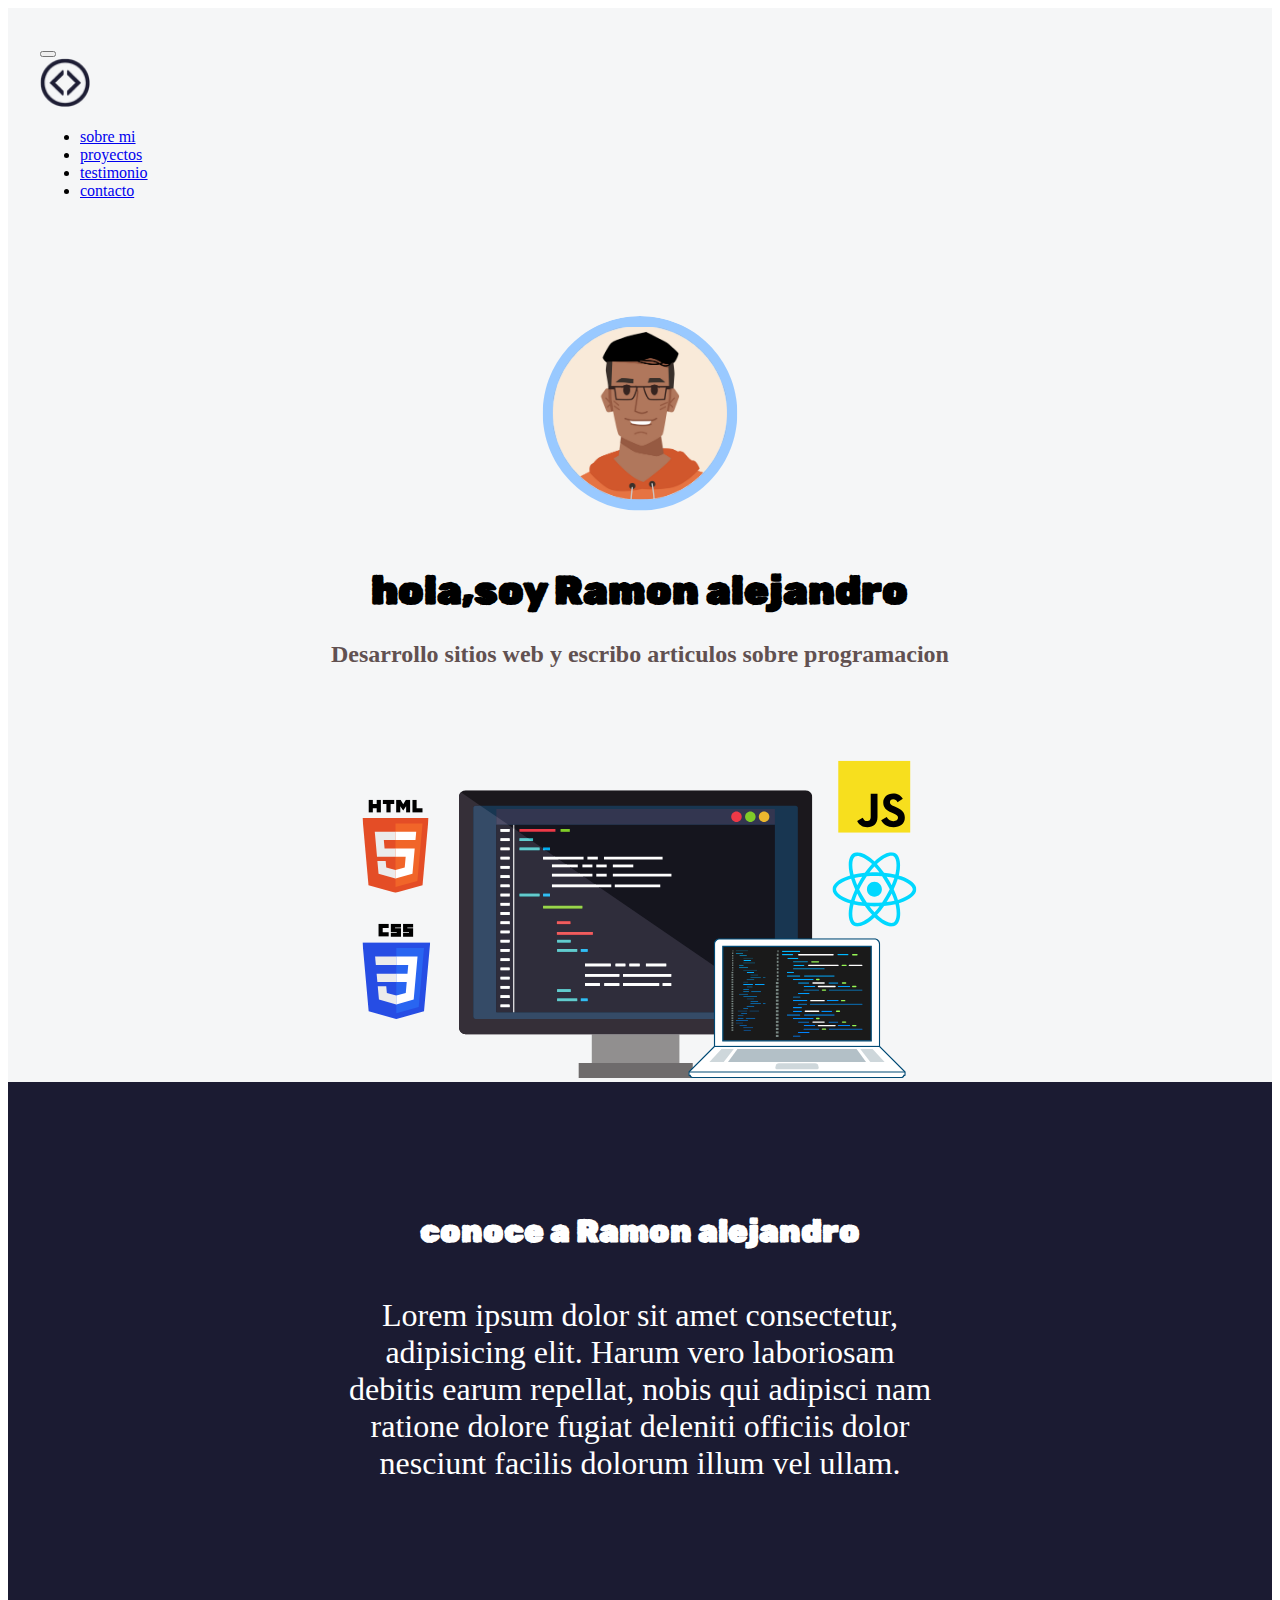
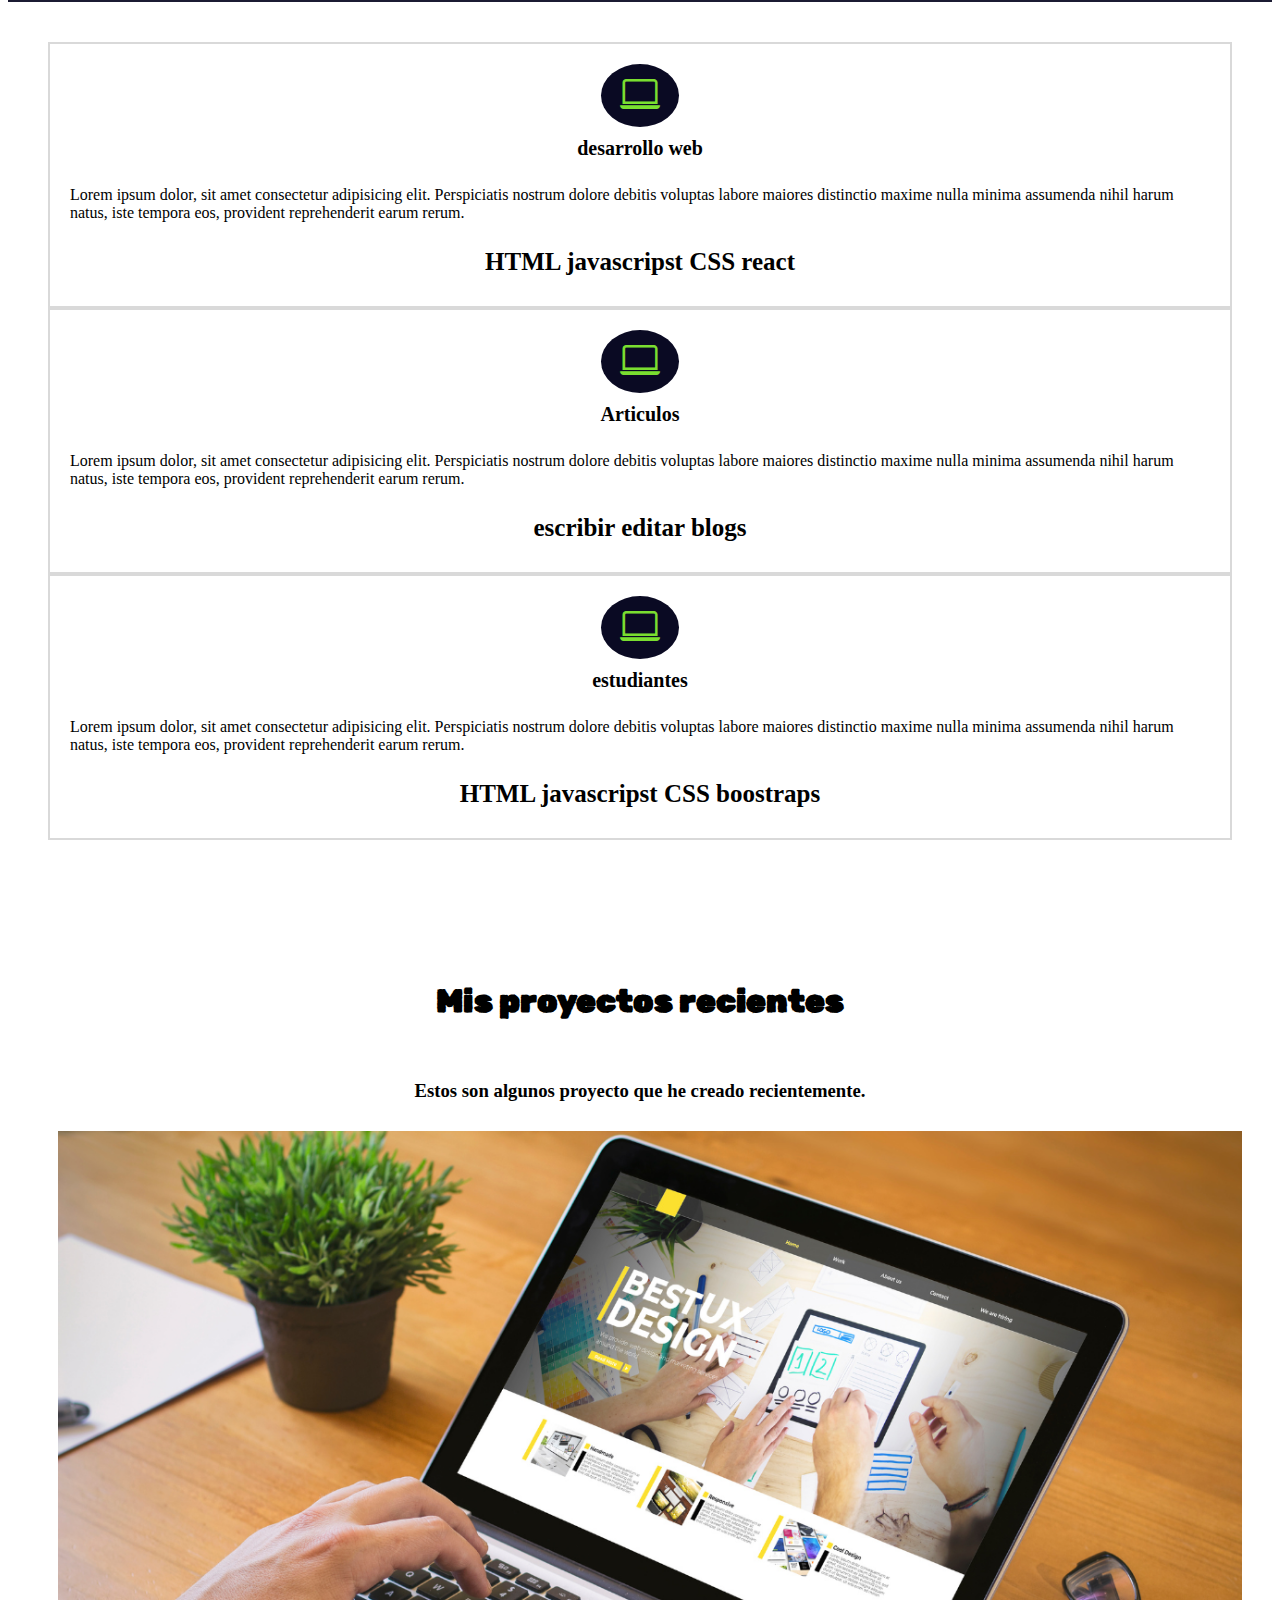
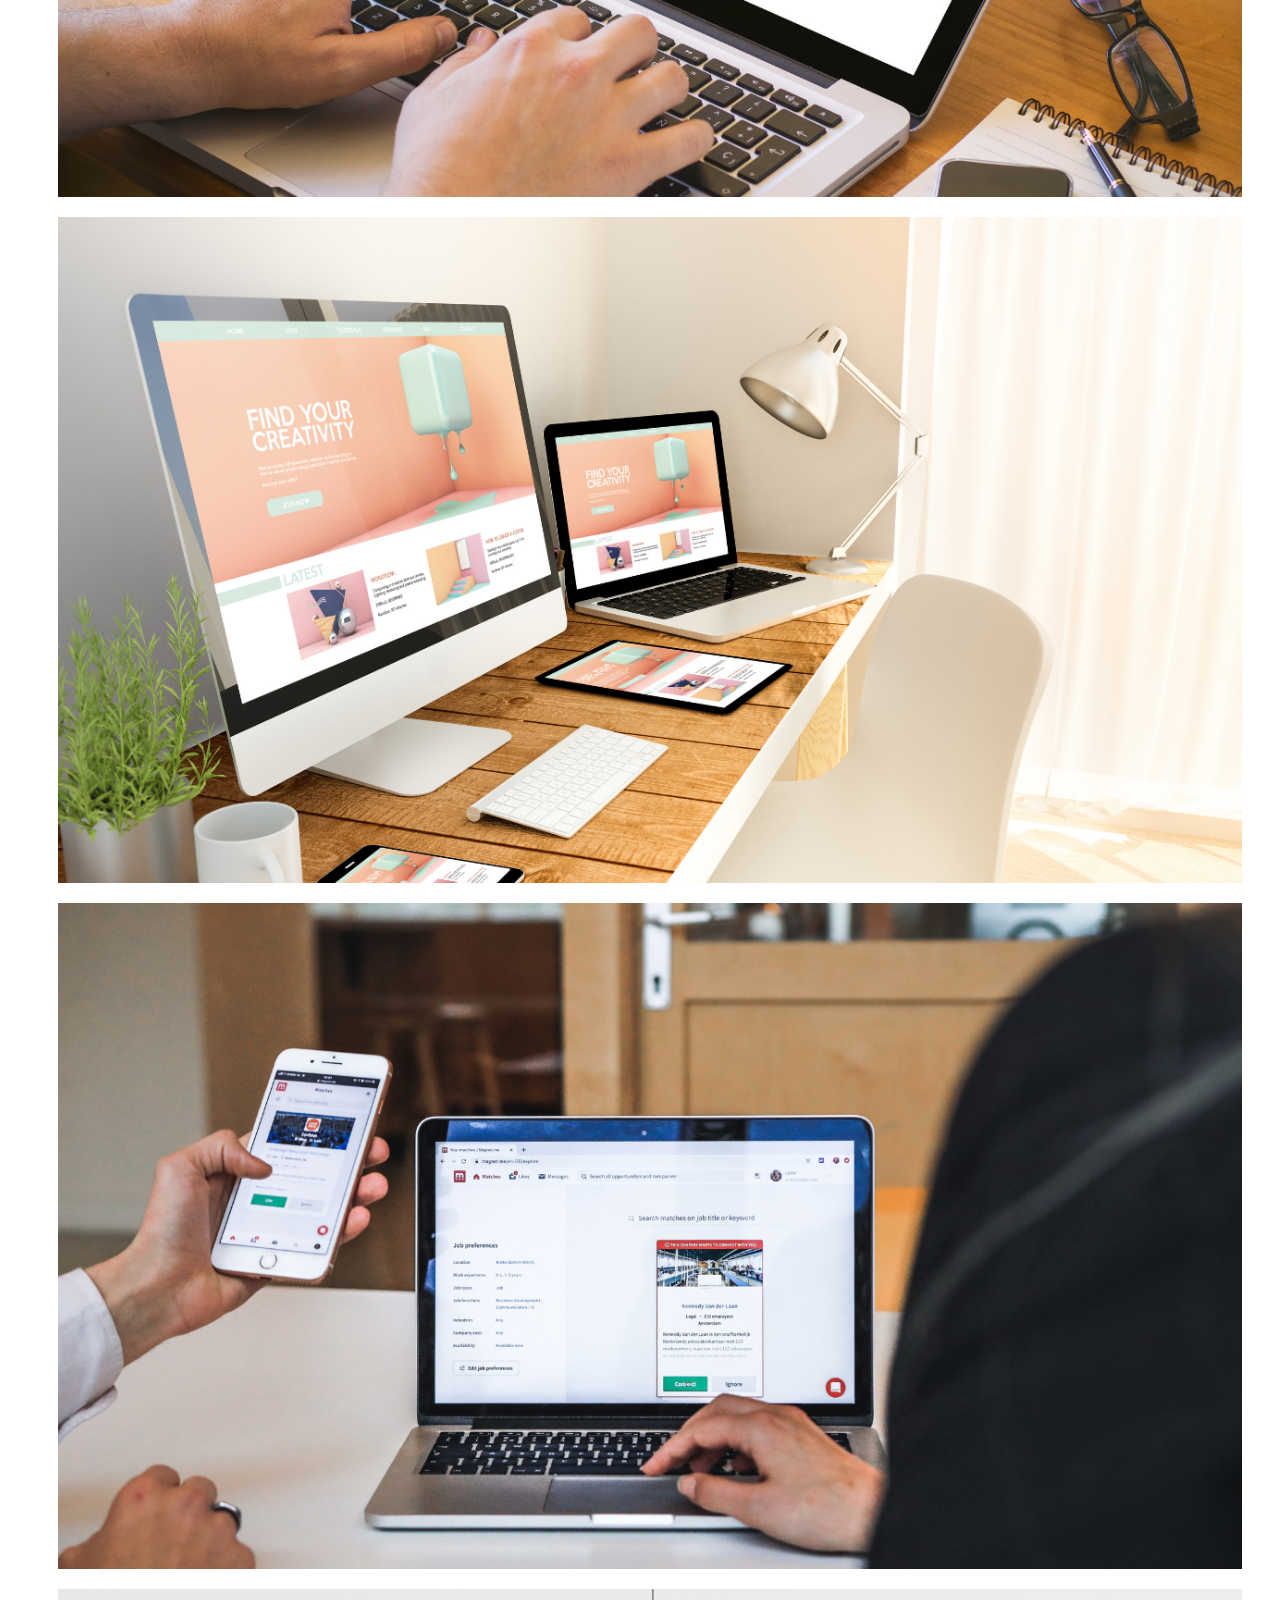
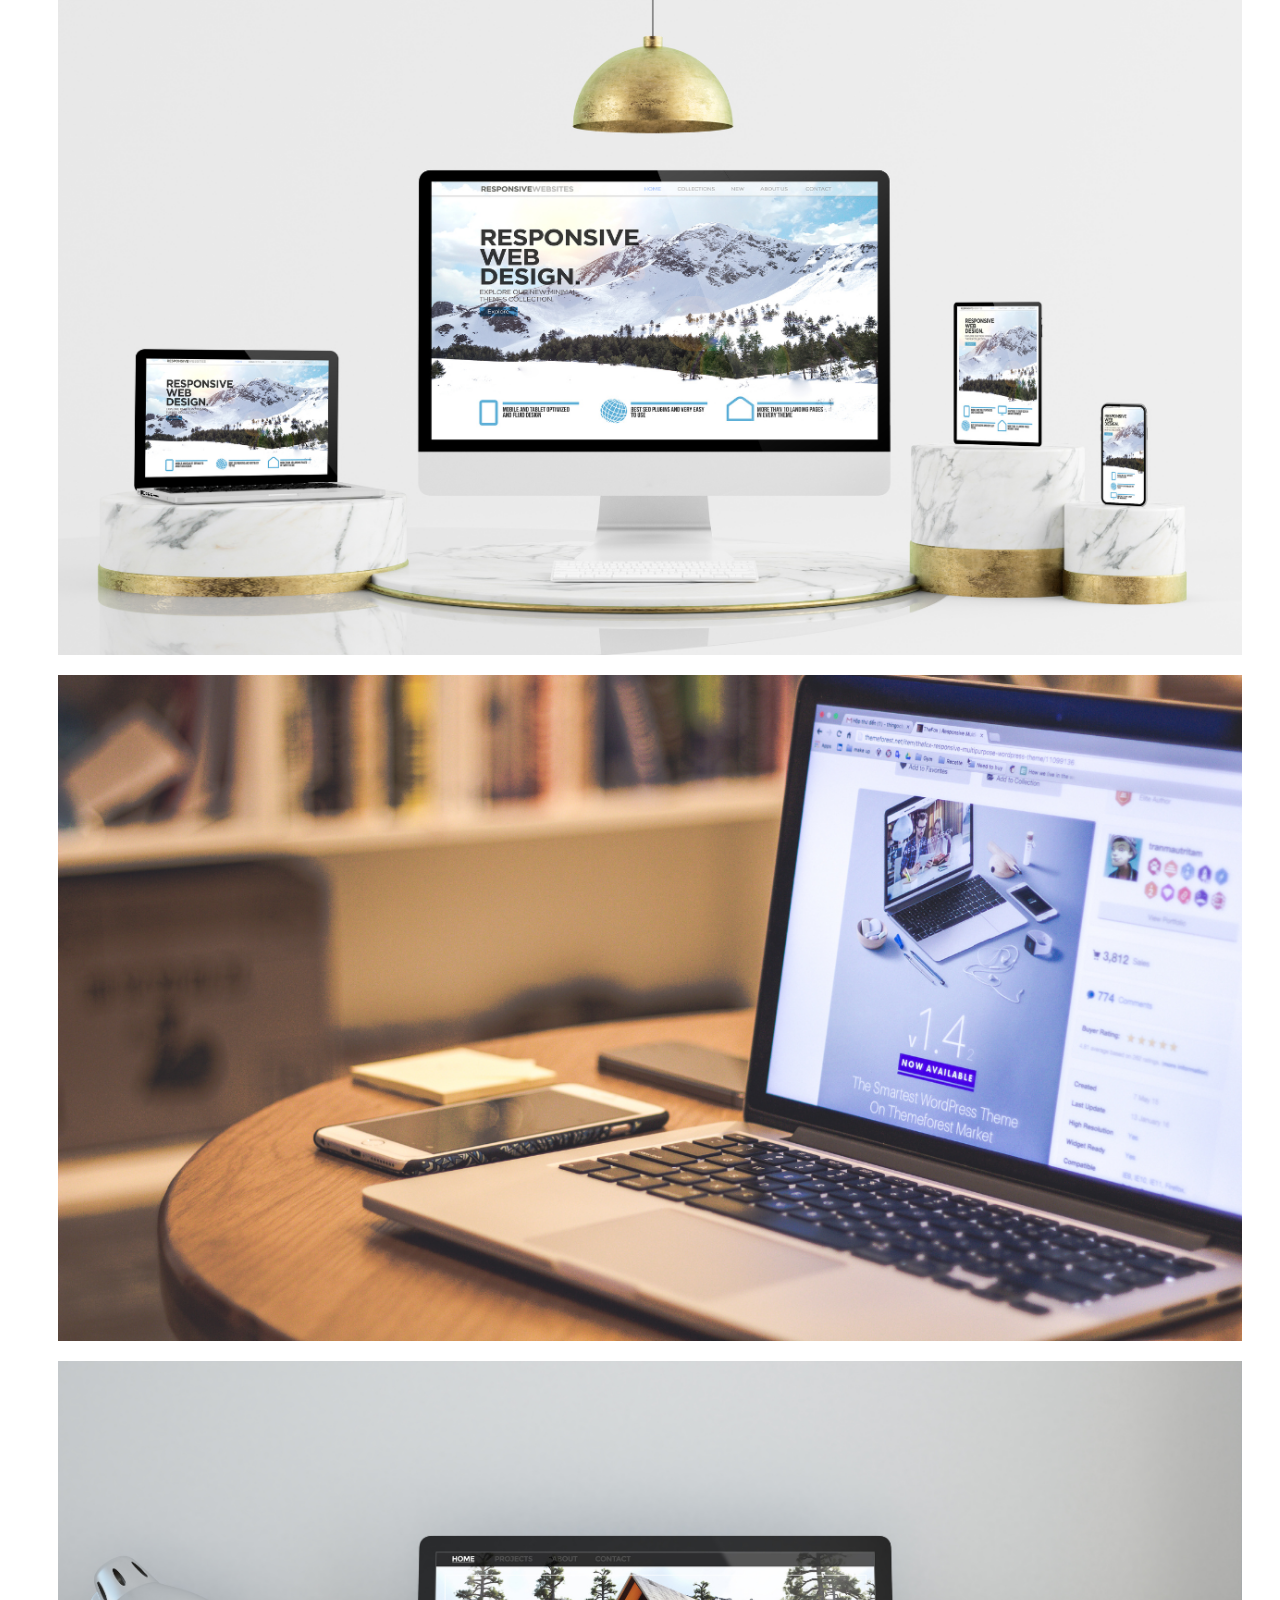
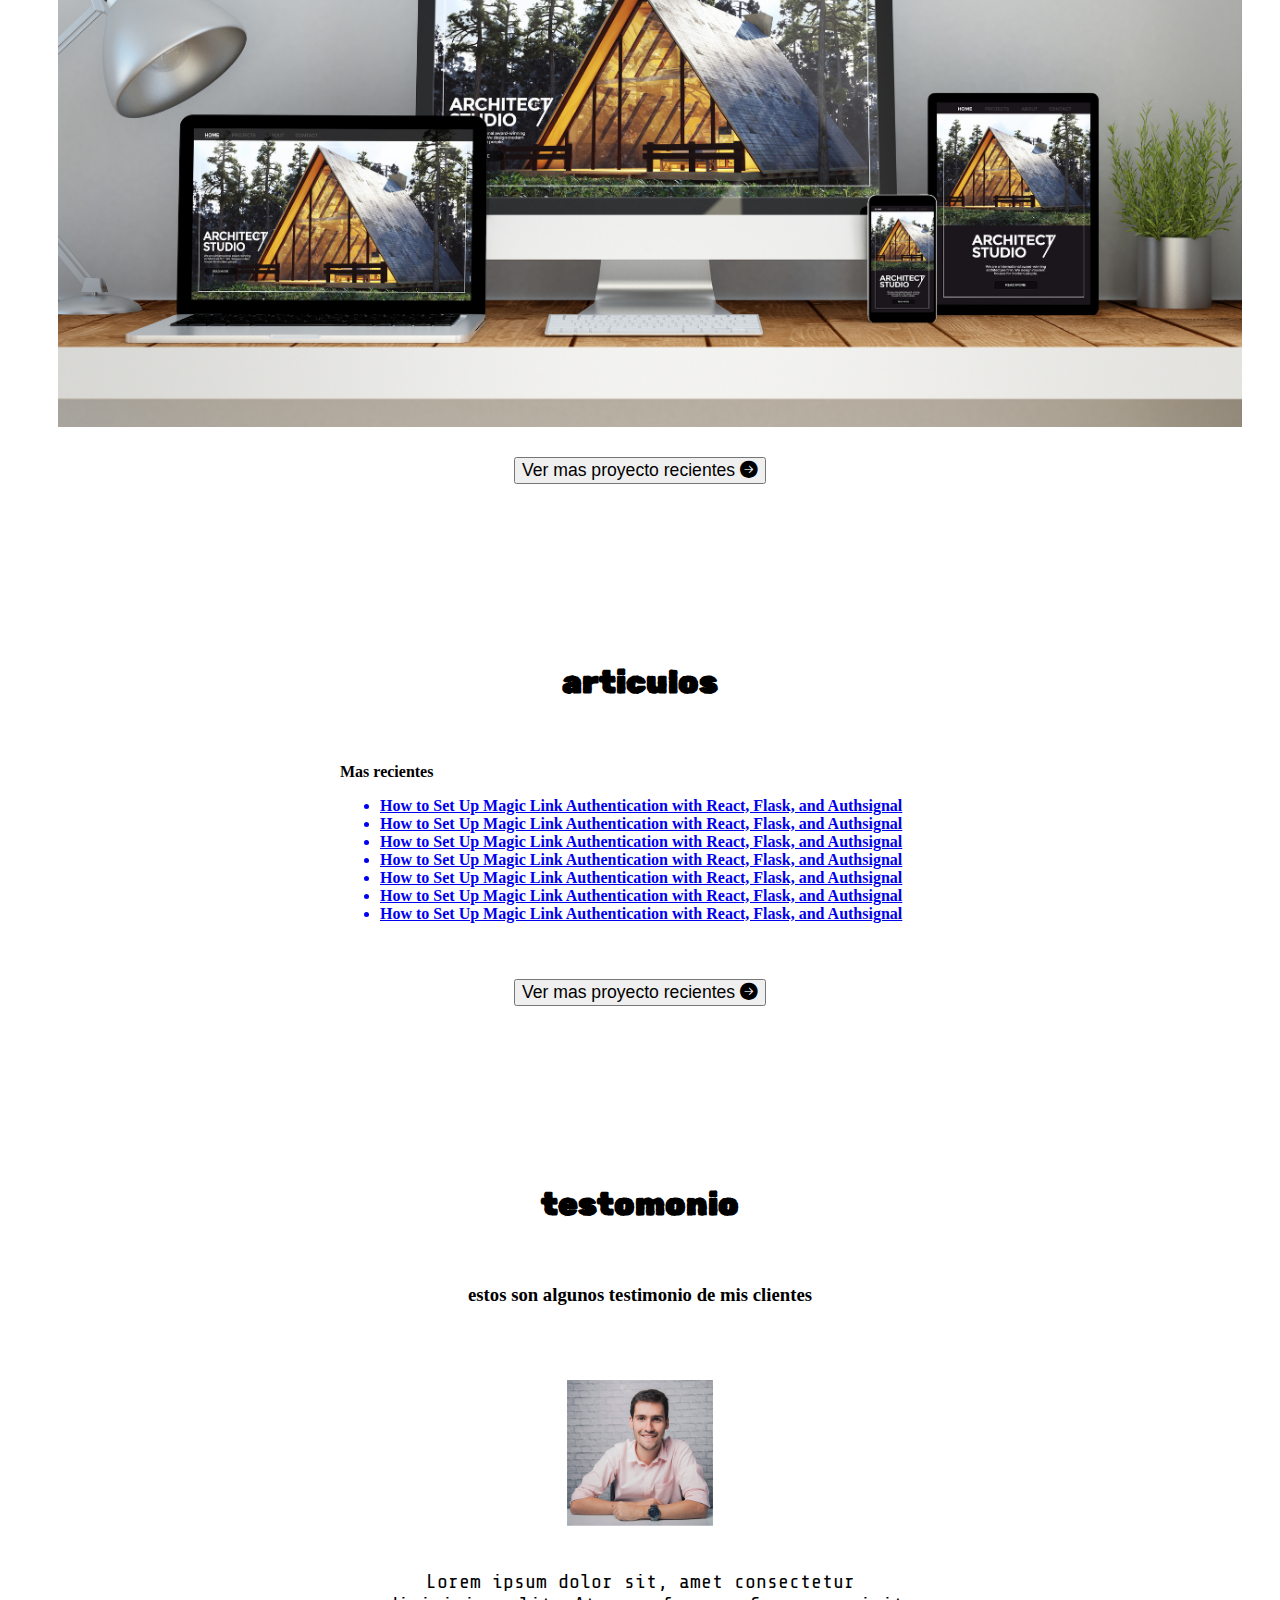
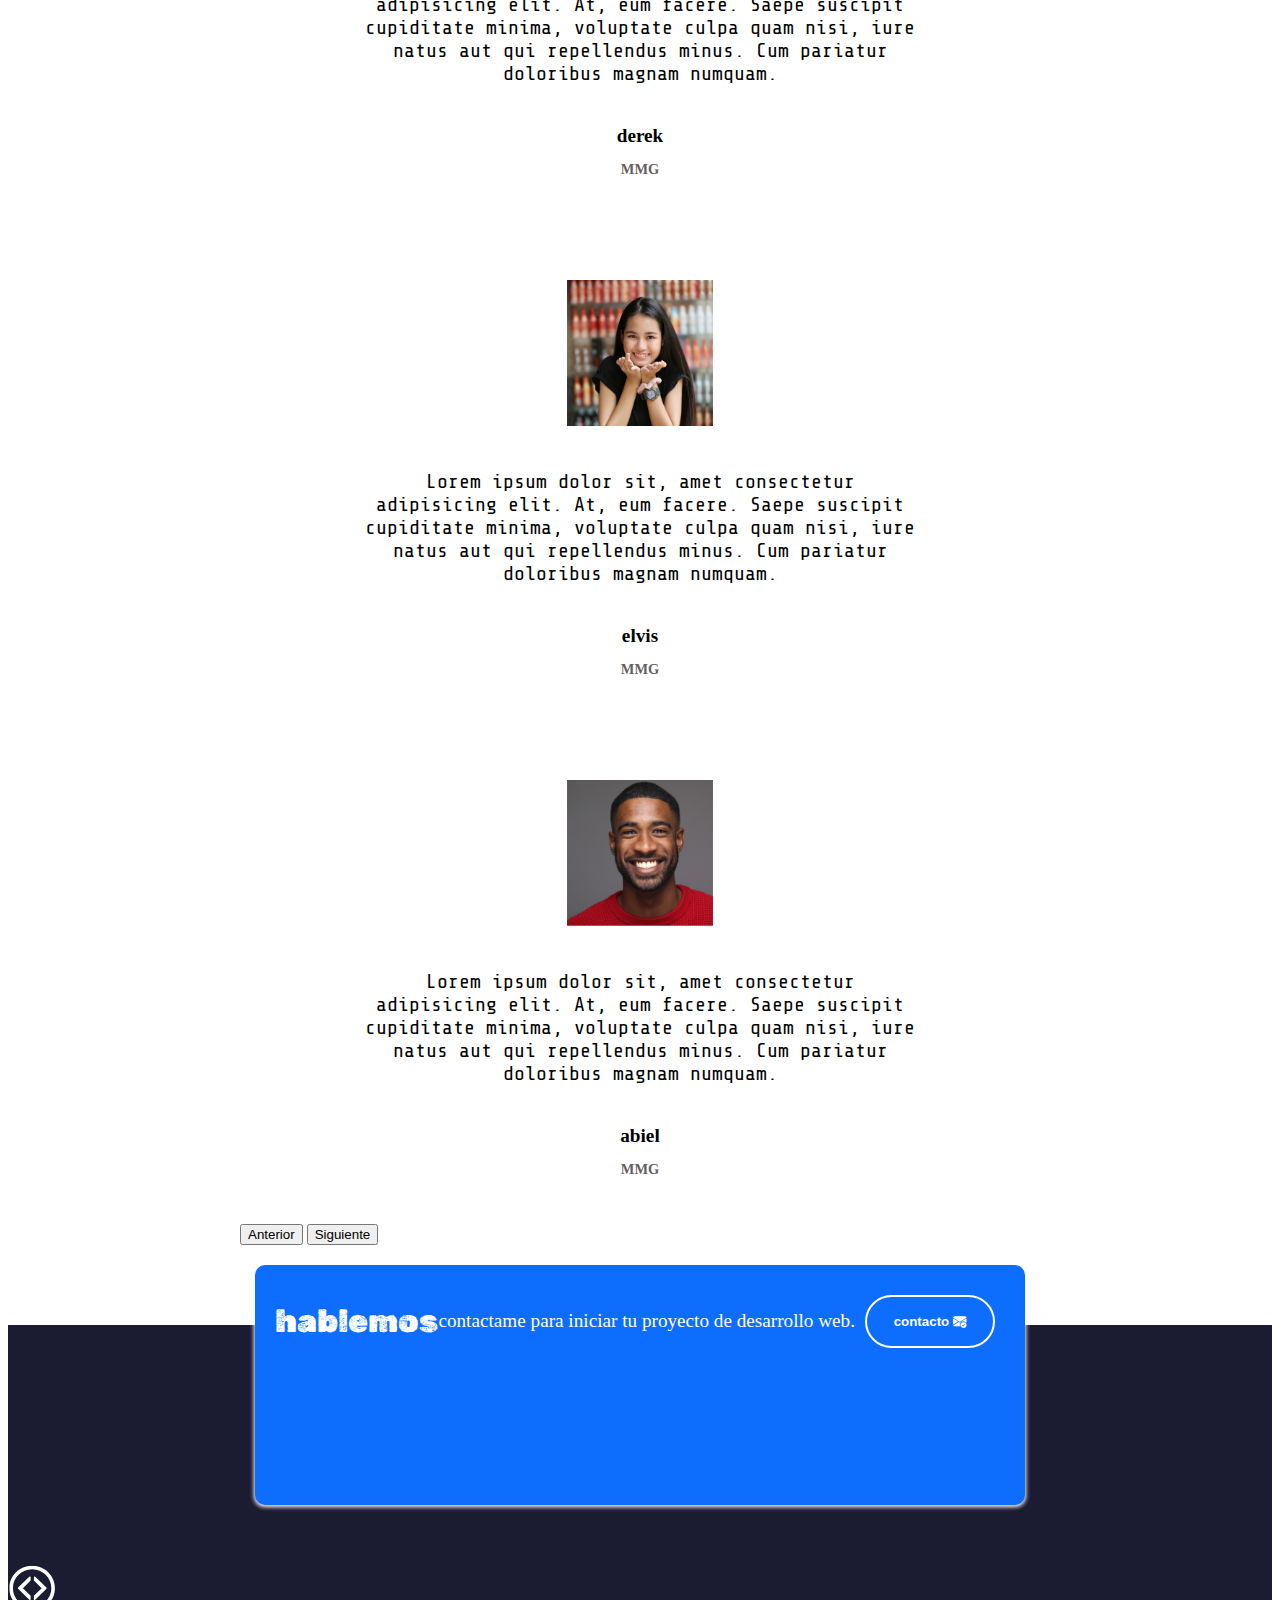
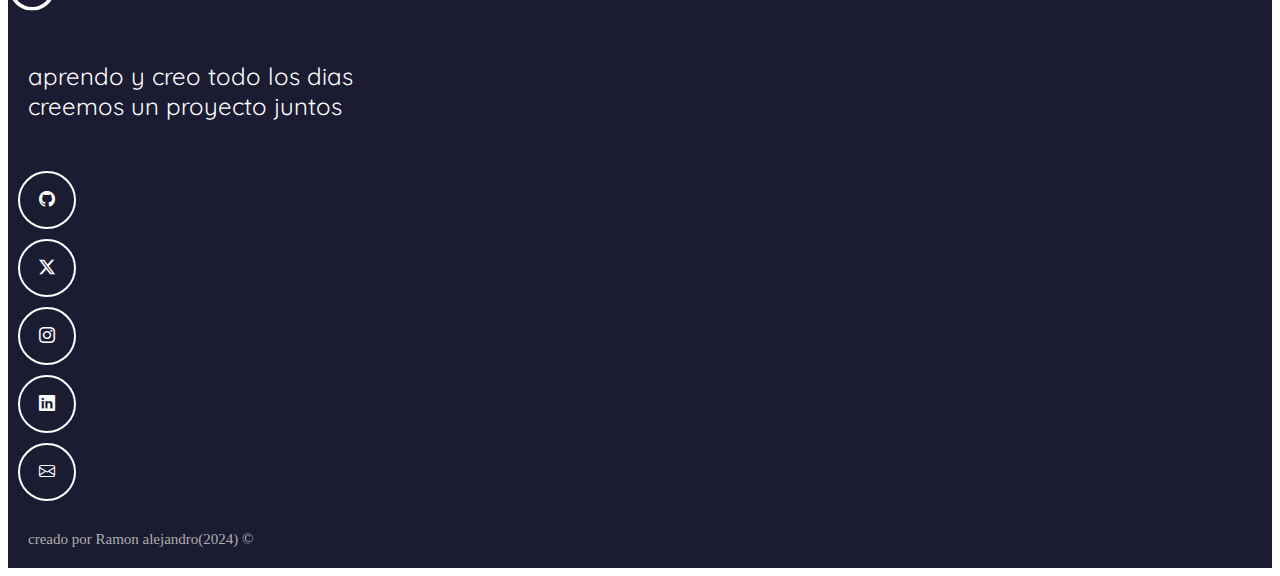
<file: bootsrap/Index.html>
<!DOCTYPE html>
<html lang="es">
<head>
    <!-- metadatos -->
    <meta charset="UTF-8">
    <meta name=" author"  content="Ramon alejandro velez">
    <meta name="description" content="portafolio de Ramon alejandro">
    <meta name="keywords" content="HTML,CSS,javascripst,react">
    <meta name="viewport" content="width=device-width, initial-scale=1.0">
    <!-- titulo -->
    <title>Ramon alejandro| Desarrollo web fron-end</title>
    <!-- favicon -->
    <link rel="icon" type="imagen/x-icon" href="imagenes/favicon-32x32.png">

    
    
    <!-- boostraps -->
    <link href="https://cdn.jsdelivr.net/npm/bootstrap@5.3.2/dist/css/bootstrap.min.css" rel="stylesheet" integrity="sha384-T3c6CoIi6uLrA9TneNEoa7RxnatzjcDSCmG1MXxSR1GAsXEV/Dwwykc2MPK8M2HN" crossorigin="anonymous">
    <link rel="stylesheet" href="style.css">
    <link rel="stylesheet" href="https://cdn.jsdelivr.net/npm/bootstrap-icons@1.11.3/font/bootstrap-icons.min.css">

    <!-- fuentes -->
    <link rel="preconnect" href="https://fonts.googleapis.com">
    <link rel="preconnect" href="https://fonts.gstatic.com" crossorigin>
    <link href="https://fonts.googleapis.com/css2?family=Rubik+Dirt&display=swap" rel="stylesheet">
    <link rel="preconnect" href="https://fonts.googleapis.com">
    <link rel="preconnect" href="https://fonts.gstatic.com" crossorigin>
    <link rel="preconnect" href="https://fonts.googleapis.com">
    <link rel="preconnect" href="https://fonts.gstatic.com" crossorigin>
    <link href="https://fonts.googleapis.com/css2?family=Quicksand:wght@500&display=swap" rel="stylesheet">
    <link href="https://fonts.googleapis.com/css2?family=Share+Tech+Mono&display=swap" rel="stylesheet">
 <script src="https://cdn.jsdelivr.net/npm/bootstrap@5.3.2/dist/js/bootstrap.bundle.min.js" integrity="sha384-C6RzsynM9kWDrMNeT87bh95OGNyZPhcTNXj1NW7RuBCsyN/o0jlpcV8Qyq46cDfL" crossorigin="anonymous"></script>
</head>


<body>
  <!-- barra de navegancion -->
  <nav class="navbar navbar-expand-md navbar-light">
    <div class="container-fluid">
      <button class="navbar-toggler" type="button" data-bs-toggle="collapse" data-bs-target="#navbar-Toggler" aria-controls="navbarTogglerDemo01" aria-expanded="false" aria-label="Toggle navigation">
        <span class="navbar-toggler-icon"></span>
      </button>
      <div class="collapse navbar-collapse" id="navbar-Toggler">
        <a class="navbar-brand" href="#">
            <img src="imagenes/icono.png " width="50" alt="logo de la pagina">
        </a>

        <ul class="navbar-nav d-flex justify-content-center align-items-center">
          <li class="nav-item">
            <a class="nav-link active" aria-current="page" href="#sobre-mi">sobre mi</a>
          </li>
          <li class="nav-item">
            <a class="nav-link" href="#proyecto">proyectos</a>
          </li>
          <li class="nav-item">
            <a class="nav-link " href="#testimonio">testimonio</a>
          </li>
          <li class="nav-item">
            <a class="nav-link " href="#contacto" >contacto</a>
          </li>
        </ul>
      </div>
    </div>
  </nav>

  <!-- seccion main -->

  <section id="hero" class="hero align-items-stretch ">
    <div class="hero-principal d-flex flex-column justify-content-center align-items-center">
      <img  class="hero-imagen"  src="imagenes/imagenes-desarrolladores/desarrollador5.svg" alt="foto de Ramon alejandro">
      <h1>hola,soy Ramon alejandro</h1>
      <h2>Desarrollo sitios web y escribo articulos sobre programacion</h2>
    </div>
    <div class="hero-inferior">
      <img class="hero-inferior-imagen img-fluid" src="imagenes/hero-inferior.svg" alt="monitor ,lapto y logo de HTML , CSS , javascripst">

    </div>
  </section> 
  <!-- sobre mi -->

  <section id="sobre-mi" class="sobre-mi seccion-oscura">
    <div class="contenedor">
      <h2 class="seccion-titulo">
        conoce a Ramon alejandro

      </h2>
      <p class="seccion-texto">Lorem ipsum dolor sit amet consectetur, adipisicing elit. Harum vero laboriosam debitis earum repellat, nobis qui adipisci nam ratione dolore fugiat deleniti officiis dolor nesciunt facilis dolorum illum vel ullam.</p>
    </div>

  </section>

  <!-- experiencia -->
  <section id="experiencia" class="experiencia seccion-clara">

    <div class="container text-center">
      <div class="row">
        <!-- desarrollo web -->
        <div class="columna  col-12 col-md-4">
          <i class="bi bi-laptop"></i>
          <p class="experiencia-titulo">desarrollo web</p>
          <p>Lorem ipsum dolor, sit amet consectetur adipisicing elit. Perspiciatis nostrum dolore debitis voluptas labore maiores distinctio maxime nulla minima assumenda nihil harum natus, iste tempora eos, provident reprehenderit earum rerum.</p>
          <div class="badges-contenedor">
            <span class="badge text-bg-primary">HTML</span>
            <span class="badge text-bg-primary">javascripst</span>
            <span class="badge text-bg-primary">CSS</span>
            <span class="badge text-bg-primary">react</span>

          </div>
        </div>

        <!-- articulos -->
        <div class="columna col-12 col-md-4">

          <i class="bi bi-laptop"></i>
          <p class="experiencia-titulo">Articulos</p>
          <p>Lorem ipsum dolor, sit amet consectetur adipisicing elit. Perspiciatis nostrum dolore debitis voluptas labore maiores distinctio maxime nulla minima assumenda nihil harum natus, iste tempora eos, provident reprehenderit earum rerum.</p>
          <div class="badges-contenedor">
            <span class="badge text-bg-primary">escribir</span>
            <span class="badge text-bg-primary">editar</span>
            <span class="badge text-bg-primary">blogs</span>
           
          </div>
           
      
  

        </div>
        <!-- estudiantes -->
        <div class=" columna col-12 col-md-4">

          <i class="bi bi-laptop"></i>
          <p class="experiencia-titulo">estudiantes</p>
          <p>Lorem ipsum dolor, sit amet consectetur adipisicing elit. Perspiciatis nostrum dolore debitis voluptas labore maiores distinctio maxime nulla minima assumenda nihil harum natus, iste tempora eos, provident reprehenderit earum rerum.</p>
          <div class="badges-contenedor">
            <span class="badge text-bg-primary">HTML</span>
            <span class="badge text-bg-primary">javascripst</span>
            <span class="badge text-bg-primary">CSS</span>
            <span class="badge text-bg-primary">boostraps</span>

          </div>
          
  

        </div>

      </div>

    </div>
  </section>
 <!-- proyectos -->
 <section id="proyecto" class="proyectos-recientes seccion-clara d-flex flex-column">
  <h2 class=" seccion-titulo texto-negro"> Mis proyectos recientes</h2>
  <h3 class="seccion-descripcion"> Estos son algunos proyecto que he creado recientemente.</h3>
  <!-- galeria de proyecto -->
  <div class="container text-center">
    <div class="row">
      <!-- proyecto 1 -->
      <div class="col-12 col-md-6 col-lg-4">
        <div class="proyecto">
          <img src="imagenes/proyecto1.png" alt="proyecto1">
          <div class="overlay">
            <p>proyecto 1</p>
            <div class="icono-contenedor">
              <a href="https://github.com/ramonlejandro0226?tab=repositories" target="_blank" rel="noopener noreferrer">
                <i class="bi bi-github"></i>
              </a>

              <a href="https://www.freecodecamp.org/ "target="_blank" rel="noopener noreferrer">
                <i class="bi bi-laptop"></i>
              </a>
            </div>

          </div>

        </div>

      </div>

      <!-- proyecto 2 -->
      <div class="col-12 col-md-6 col-lg-4">
        <div class="proyecto">
          <img src="imagenes/proyecto2.png" alt="proyecto1">
          <div class="overlay">
            <p>proyecto 2</p>
            <div class="icono-contenedor">
              <a href="https://github.com/ramonlejandro0226?tab=repositories" target="_blank" rel="noopener noreferrer">
                <i class="bi bi-github"></i>
              </a>

              <a href="https://www.freecodecamp.org/ "target="_blank" rel="noopener noreferrer">
                <i class="bi bi-laptop"></i>
              </a>
            </div>

          </div>

        </div>

      </div>
      <!-- proyecto 3 -->
      <div class="col-12 col-md-6 col-lg-4">
        <div class="proyecto">
          <img src="imagenes/proyecto3.png" alt="proyecto1">
          <div class="overlay">
            <p>proyecto 3</p>
            <div class="icono-contenedor">
              <a href="https://github.com/ramonlejandro0226?tab=repositories" target="_blank" rel="noopener noreferrer">
                <i class="bi bi-github"></i>
              </a>

              <a href="https://www.freecodecamp.org/ "target="_blank" rel="noopener noreferrer">
                <i class="bi bi-laptop"></i>
              </a>
            </div>

          </div>

        </div>

      </div>

      <!-- proyecto 4-->
      <div class="col-12 col-md-6 col-lg-4">
        <div class="proyecto">
          <img src="imagenes/proyecto4.png" alt="proyecto1">
          <div class="overlay">
            <p>proyecto 4</p>
            <div class="icono-contenedor">
              <a href="https://github.com/ramonlejandro0226?tab=repositories" target="_blank" rel="noopener noreferrer">
                <i class="bi bi-github"></i>
              </a>

              <a href="https://www.freecodecamp.org/ "target="_blank" rel="noopener noreferrer">
                <i class="bi bi-laptop"></i>
              </a>
            </div>

          </div>

        </div>

      </div>

      <!-- proyecto 5 -->
      <div class="col-12 col-md-6 col-lg-4">
        <div class="proyecto">
          <img src="imagenes/proyecto5.png" alt="proyecto1">
          <div class="overlay">
            <p>proyecto 5</p>
            <div class="icono-contenedor">
              <a href="https://github.com/ramonlejandro0226?tab=repositories" target="_blank" rel="noopener noreferrer">
                <i class="bi bi-github"></i>
              </a>

              <a href="https://www.freecodecamp.org/ "target="_blank" rel="noopener noreferrer">
                <i class="bi bi-laptop"></i>
              </a>
            </div>

          </div>

        </div>

      </div>
      <!-- proyecto 6 -->
      <div class="col-12 col-md-6 col-lg-4">
        <div class="proyecto">
          <img src="imagenes/proyecto6.png" alt="proyecto1">
          <div class="overlay">
            <p>proyecto 6</p>
            <div class="icono-contenedor">
              <a href="https://github.com/ramonlejandro0226?tab=repositories" target="_blank" rel="noopener noreferrer">
                <i class="bi bi-github"></i>
              </a>

              <a href="https://www.freecodecamp.org/ "target="_blank" rel="noopener noreferrer">
                <i class="bi bi-laptop"></i>
              </a>
            </div>

          </div>

        </div>

      </div>

      



    </div>

  </div>
  <a href="https://github.com/ramonlejandro0226?tab=repositories" target="_blank"
  rel="noopener noreferrer">
  <button type="button" class="btn btn-info">Ver mas proyecto recientes
    <i class="bi bi-arrow-right-circle-fill"></i>
  </button>
  </a>
 </section>

 <!-- articulos -->
 <section id="articulos" class=" articulos justify-content-start">
  <h2 class="seccion seccion-titulo texto-negro">articulos</h2>
  <div class="card">
    <div class="card-header">
      Mas recientes
    </div>
    <ul class="list-group list-group-flush">
    <a href="https://www.freecodecamp.org/news/" target="_blank" rel="noopener noreferrer">
      <li class="list-group-item">How to Set Up Magic Link Authentication with React, Flask, and Authsignal</li>
      <li class="list-group-item">How to Set Up Magic Link Authentication with React, Flask, and Authsignal</li>
      <li class="list-group-item">How to Set Up Magic Link Authentication with React, Flask, and Authsignal</li>
      <li class="list-group-item">How to Set Up Magic Link Authentication with React, Flask, and Authsignal</li>
      <li class="list-group-item">How to Set Up Magic Link Authentication with React, Flask, and Authsignal</li>
      <li class="list-group-item">How to Set Up Magic Link Authentication with React, Flask, and Authsignal</li>
      <li class="list-group-item">How to Set Up Magic Link Authentication with React, Flask, and Authsignal</li>
      
    
    </a>
      
    </ul>
  </div>  
      <a href="https://github.com/ramonlejandro0226?tab=repositories" target="_blank"
    rel="noopener noreferrer" >
    <button type="button" class="btn btn-info">Ver mas proyecto recientes
      <i class="bi bi-arrow-right-circle-fill"></i>
    </button>
    </a>



 </section>

 <!-- testomonio -->

 <section id="testimonio" class="testimonio seccion-clara">
  <h2 class="seccion-titulo">testomonio</h2>
  <h3 class="seccion-descripcion">estos son algunos testimonio de mis clientes</h3>
  <!-- carrusel -->
  <div id="testimonio-carrusel" class="carousel carousel-dark slide">
    <div class="carousel-inner">
      <div class="carousel-item active">
        <div class="container">
         <img class="testimonio-imagen rounded-circle" src="imagenes/cliente1.svg" alt="foto derek">
         <p class="testimonio-texto">Lorem ipsum dolor sit, amet consectetur adipisicing elit. At, eum facere. Saepe suscipit cupiditate minima, voluptate culpa quam nisi, iure natus aut qui repellendus minus. Cum pariatur doloribus magnam numquam.</p>
         <div class="testimonio-info">
          <p class="cliente">derek</p>
          <p class="cargo">MMG</p>
         </div> 
        </div>
      </div>

        <div class="carousel-item">

          <div class="container">
            <img class="testimonio-imagen rounded-circle" src="imagenes/cliente2.svg" alt="foto elvis">
            <p class="testimonio-texto">Lorem ipsum dolor sit, amet consectetur adipisicing elit. At, eum facere. Saepe suscipit cupiditate minima, voluptate culpa quam nisi, iure natus aut qui repellendus minus. Cum pariatur doloribus magnam numquam.</p>
            <div class="testimonio-info">
            <p class="cliente">elvis</p>
            <p class="cargo">MMG</p>
            </div> 
        </div>
      </div>

      <div class="carousel-item">
          <div class="container">
          <img class="testimonio-imagen rounded-circle" src="imagenes/cliente3.svg" alt="foto abiel">
          <p class="testimonio-texto">Lorem ipsum dolor sit, amet consectetur adipisicing elit. At, eum facere. Saepe suscipit cupiditate minima, voluptate culpa quam nisi, iure natus aut qui repellendus minus. Cum pariatur doloribus magnam numquam.</p>
          <div class="testimonio-info">
           <p class="cliente">abiel</p>
           <p class="cargo">MMG</p>
          </div> 
        </div>
        
      </div>

    
      <button class="carousel-control-prev" type="button" data-bs-target="#testimonio-carrusel" data-bs-slide="prev">
        <span class="carousel-control-prev-icon" aria-hidden="true"></span>
        <span class="visually-hidden">Anterior</span>
      </button>
      <button class="carousel-control-next" type="button" data-bs-target="#testimonio-carrusel" data-bs-slide="next">
        <span class="carousel-control-next-icon" aria-hidden="true"></span>
        <span class="visually-hidden">Siguiente</span>
      </button>
  </div>

 </section>

 <!-- contacto -->
 <section id="contacto" class="contacto seccion-oscura">
  <div class="container">
    <div class="container text-center rectangulo d-flex justify-content-evenly">
      <div class="row">
        <div class="col-12 col-md-4 seccion-titulo">
          hablemos

        </div>

        <div class=" col-12 col-md-4 descripcion">

          contactame para iniciar tu proyecto de desarrollo web.

        </div>

        <div class="col-12 col-md-4">

          <a href="mailto:ramonvelez370@.com">
            <button>
              contacto
              <i class="bi bi-envelope-check-fill"></i>
            </button>
          </a>

        </div>

      </div>

    </div>

  </div>

 </section>


 <!-- pie de pagina  -->

 <footer id="footer" class="footer  seccion-oscura d-flex flex-column align-items-center justify-content-center ">
  <img class="footer-icono"  src="imagenes/icono-blanco.svg" alt="logo de portafolio">
  <p class="footer-texto text-center">aprendo y creo todo los dias <br> creemos un proyecto juntos</p>
  <div class="iconos-redes-sociales d-flex flex-wrap align-items-center justify-content-center">

    <a href="https://github.com/ramonlejandro0226?tab=repositories" target="_blank" rel="noopener noreferrer">
      <i class="bi bi-github"></i>
      </a>

      <a href="" target="_blank" rel="noopener noreferrer">
        <i class="bi bi-twitter-x"></i>
        </a>

        <a href="" target="_blank" rel="noopener noreferrer">
          <i class="bi bi-instagram"></i>
          </a>

          <a href="https://www.linkedin.com/in/ramon-velez-0b3045230/" target="_blank" rel="noopener noreferrer">
            <i class="bi bi-linkedin"></i>
            </a>

            <a href="mailto:ramonvelez370@gmail.com" target="_blank" rel="noopener noreferrer">
              <i class="bi bi-envelope"></i>
            </a>

    

    
  </div>

  <div class="derecho-de-autor"> creado por Ramon alejandro(2024) &#169;</div>
 </footer>






</body>
</html>
</file>
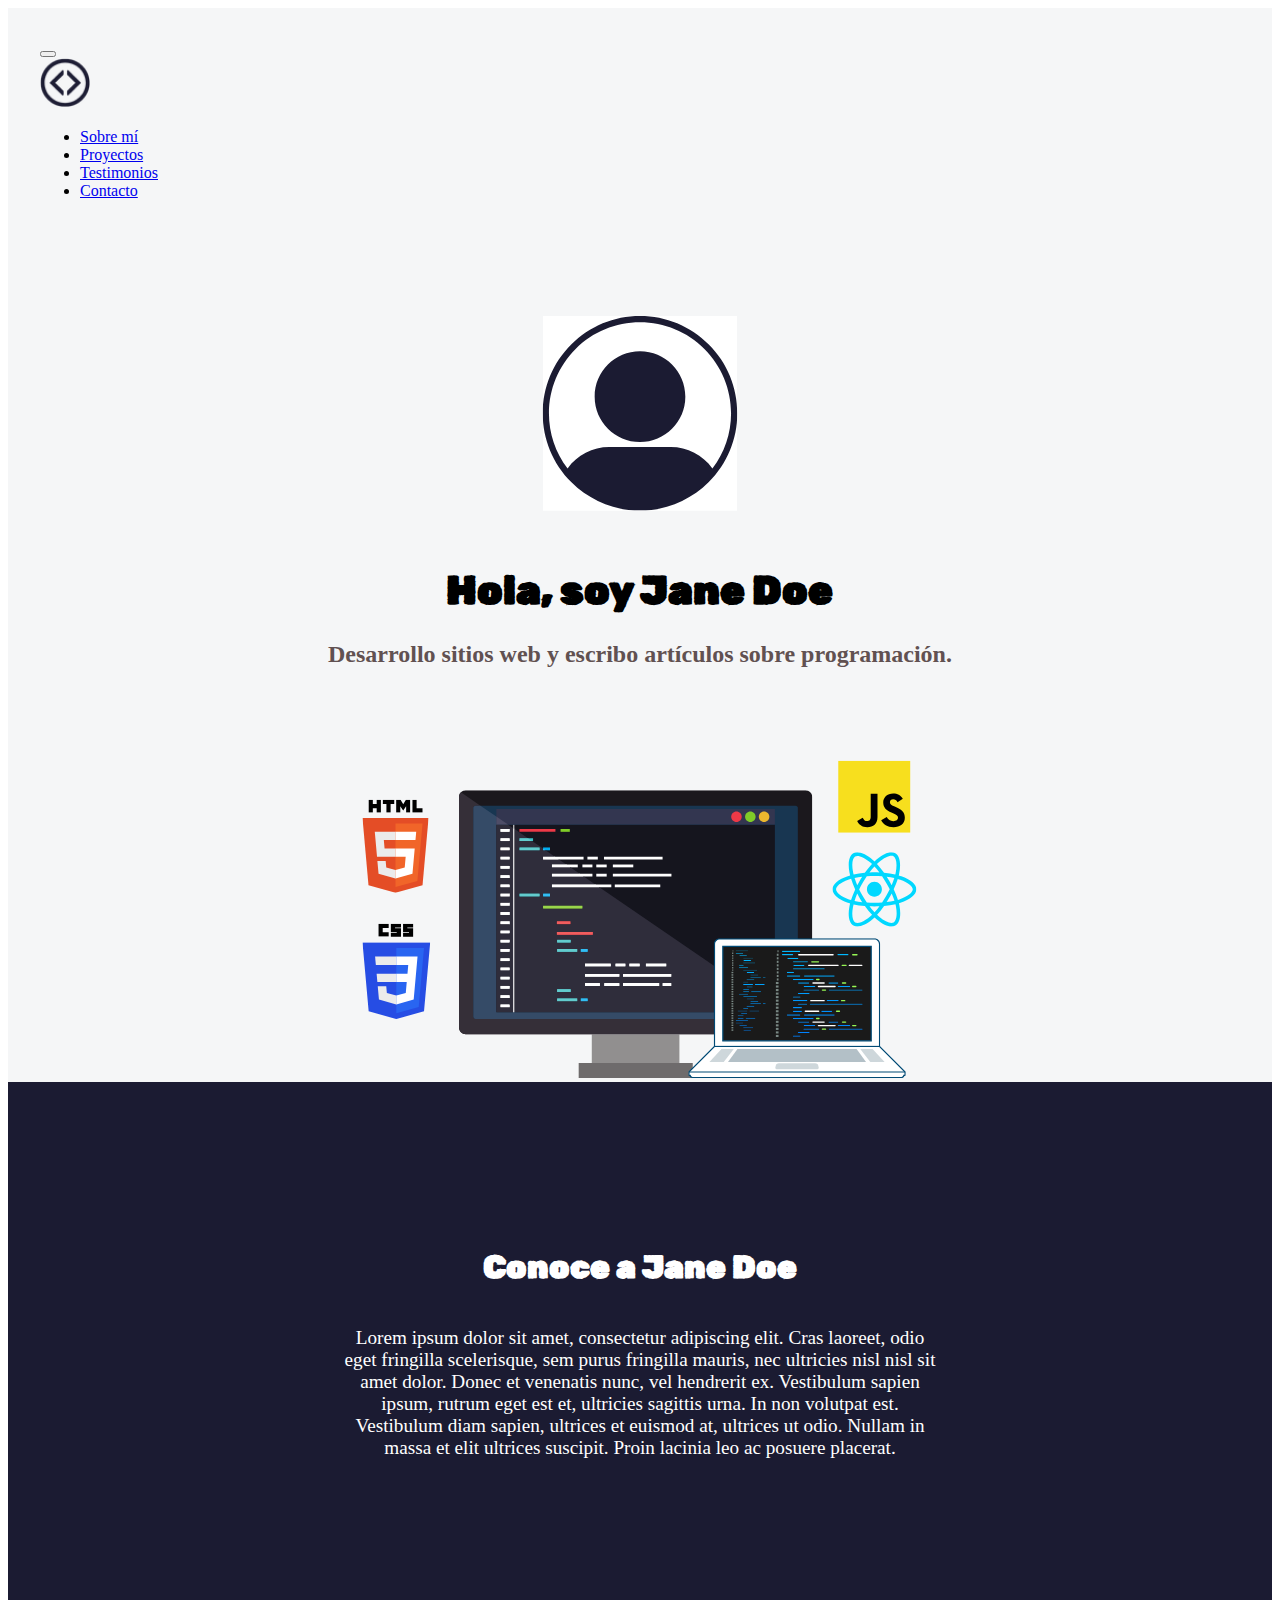
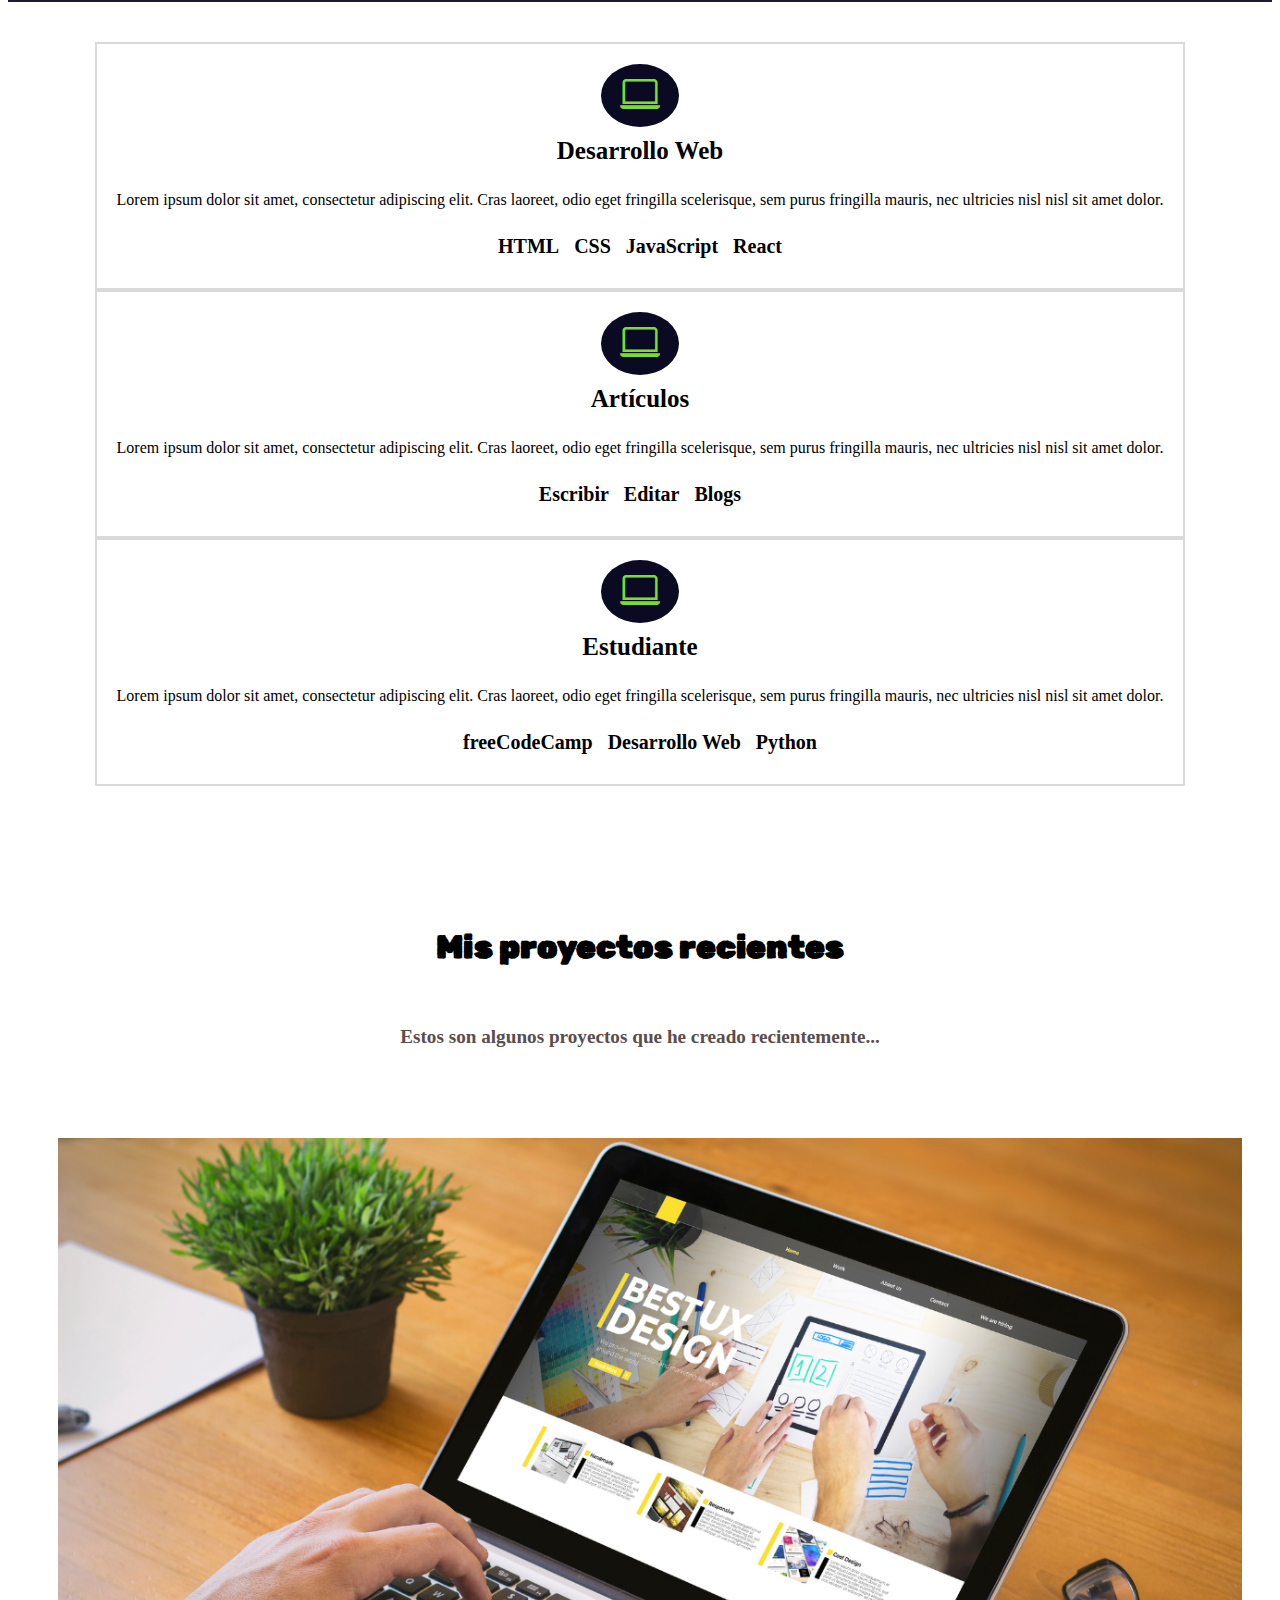
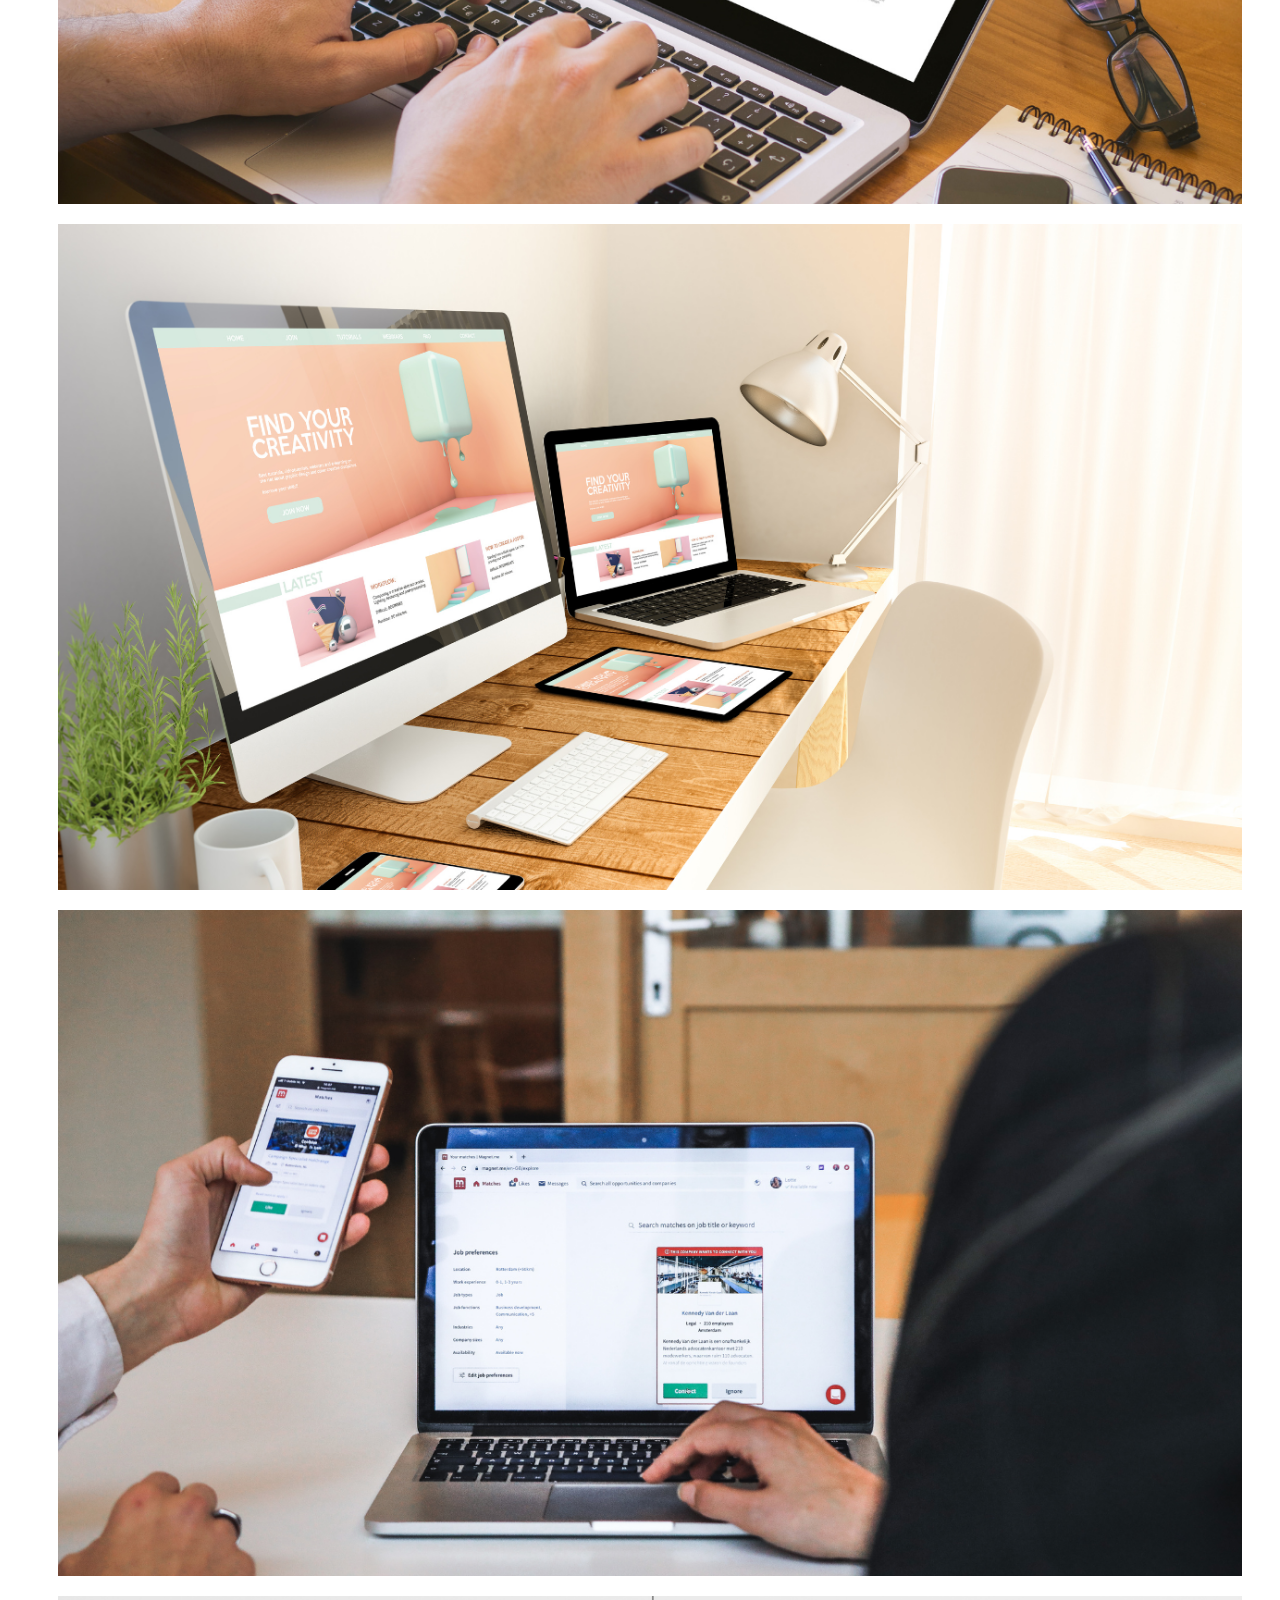
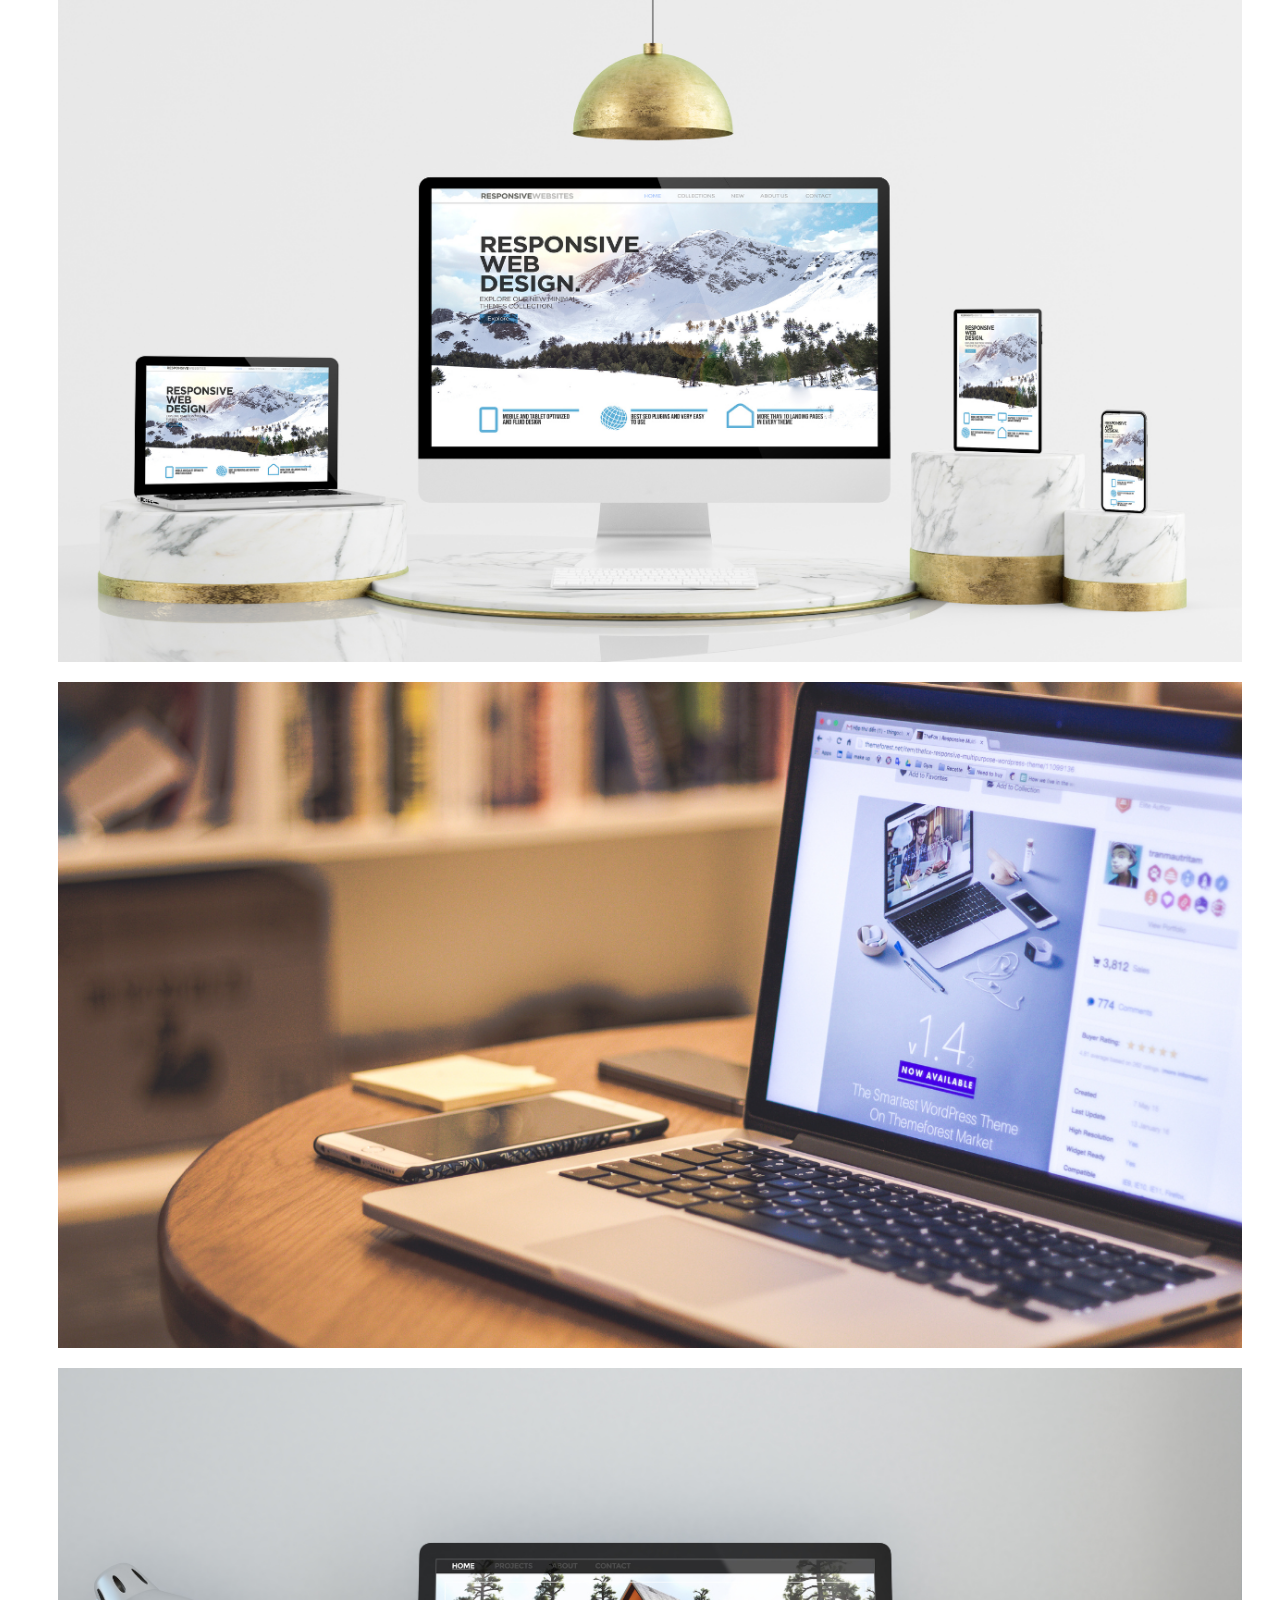
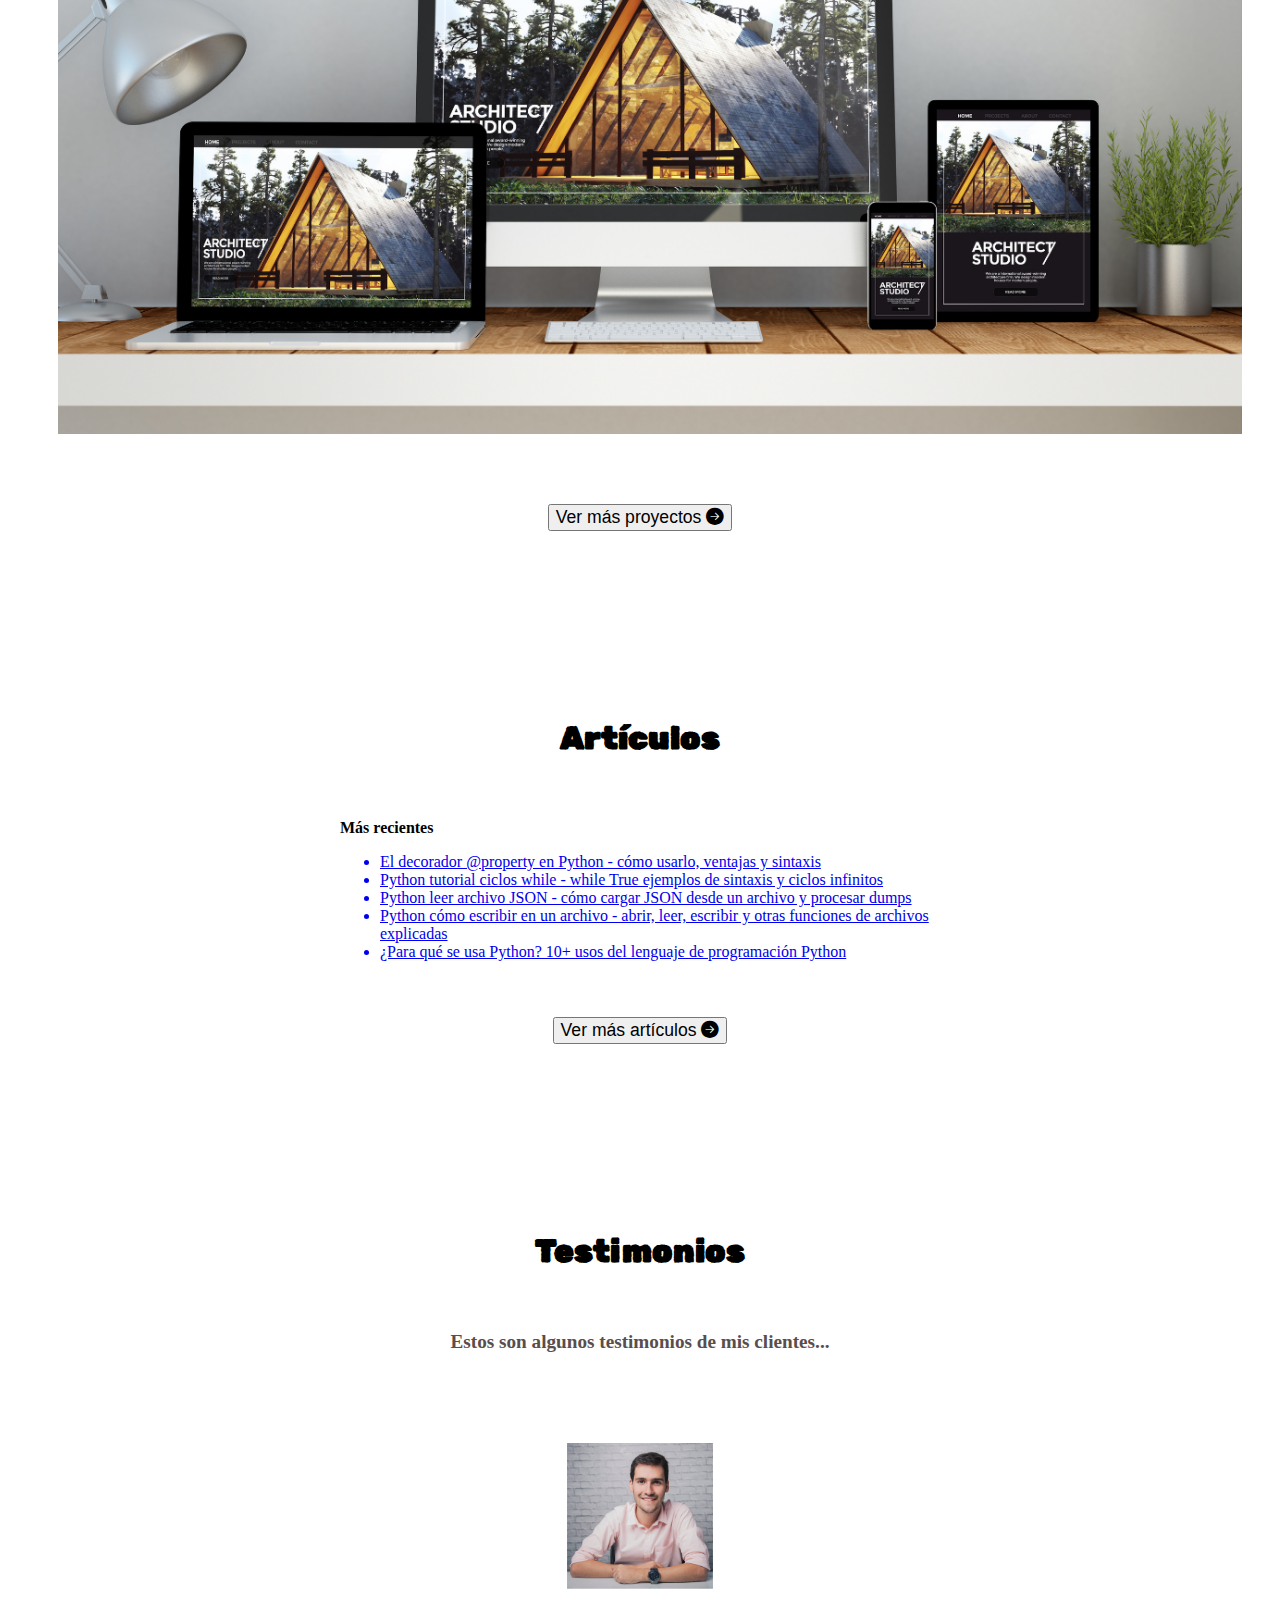
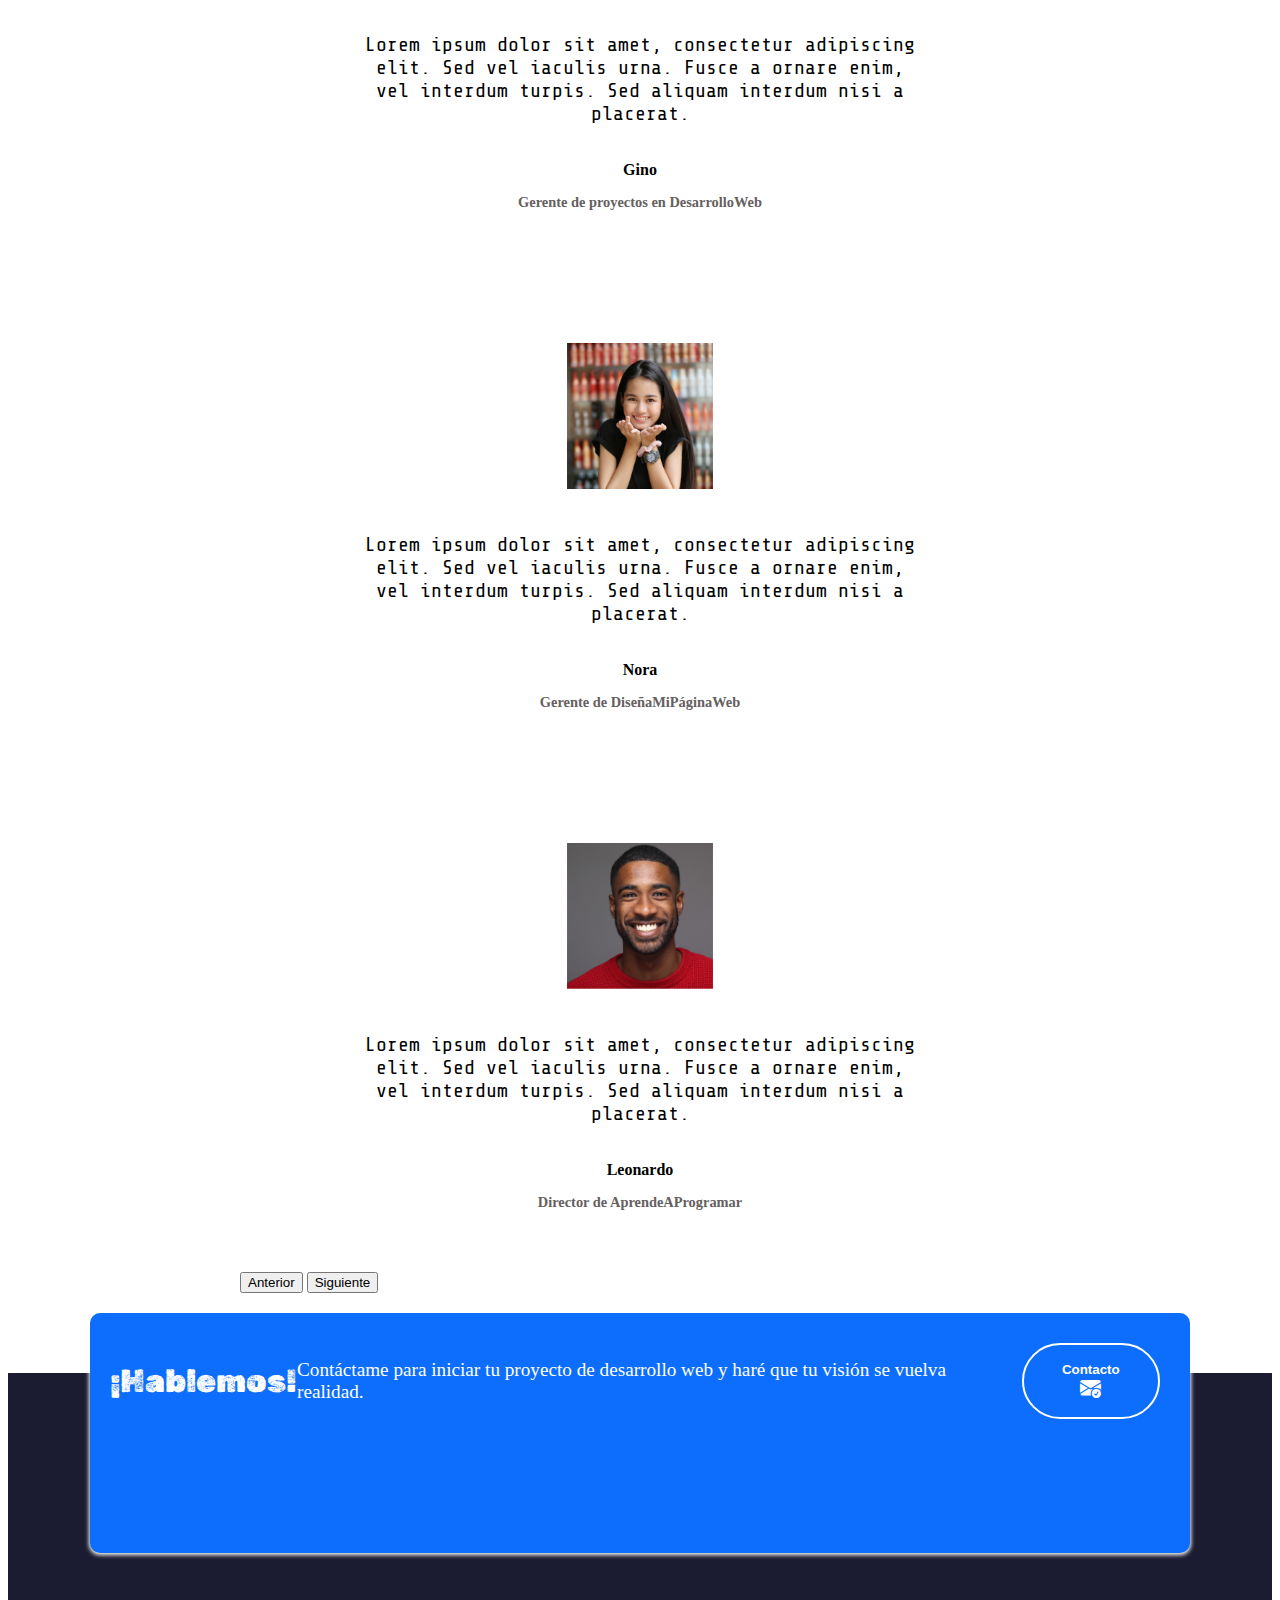
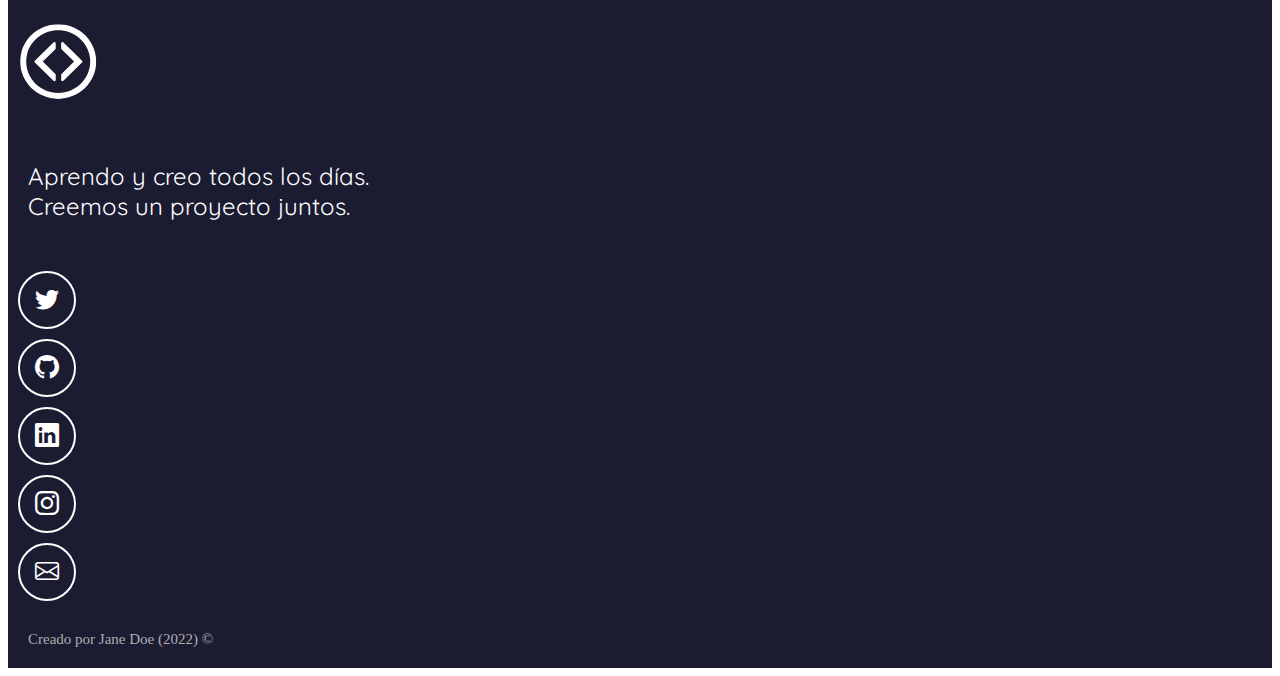
<file: bootsrap/portafolio-adaptable-bootstrap/index.html>
<!DOCTYPE html>
<html lang="es">
  <head>
    <!-- Metadatos -->
    <meta charset="utf-8">
    <meta name="author" content="Jane Doe">
    <meta name="description" content="Portafolio de desarrollo web de Jane Doe">
    <meta name="keywords" content="HTML, CSS, JavaScript, React">
    <meta name="viewport" content="width=device-width, initial-scale=1">
    <!-- Titulo -->
    <title>Jane Doe | Desarrollo Web Front-End</title>
    <!-- Favicon -->
    <link rel="icon" type="image/x-icon" href="imagenes/icono.png">
    <!-- Bootstrap -->
    <link href="https://cdn.jsdelivr.net/npm/bootstrap@5.2.2/dist/css/bootstrap.min.css" rel="stylesheet" integrity="sha384-Zenh87qX5JnK2Jl0vWa8Ck2rdkQ2Bzep5IDxbcnCeuOxjzrPF/et3URy9Bv1WTRi" crossorigin="anonymous">
    <!-- Iconos de Bootstrap -->
    <link rel="stylesheet" href="https://cdn.jsdelivr.net/npm/bootstrap-icons@1.9.1/font/bootstrap-icons.css">
    <!-- CSS -->
    <link href="style.css" rel="stylesheet">
    <!-- Google Fonts -->
    <link rel="preconnect" href="https://fonts.googleapis.com">
    <link rel="preconnect" href="https://fonts.gstatic.com" crossorigin>
    <link href="https://fonts.googleapis.com/css2?family=Quicksand:wght@500&family=Rubik+Dirt&family=Share+Tech+Mono&display=swap" rel="stylesheet">
  </head>
  <body>
    <!-- Barra de navegacion -->
    <nav class="navbar navbar-expand-md navbar-light">
      <div class="container-fluid">
        <button class="navbar-toggler" type="button" data-bs-toggle="collapse" data-bs-target="#navbar-toggler" aria-controls="navbarTogglerDemo01" aria-expanded="false" aria-label="Toggle navigation">
          <span class="navbar-toggler-icon"></span>
        </button>
        <div class="collapse navbar-collapse" id="navbar-toggler">
          <a class="navbar-brand" href="#">
            <img src="imagenes/icono.png" width="50" alt="Logo de la página web">
          </a>
          <ul class="navbar-nav d-flex justify-content-center align-items-center">
            <li class="nav-item">
              <a class="nav-link active" aria-current="page" href="#sobre-mi">Sobre mí</a>
            </li>
            <li class="nav-item">
              <a class="nav-link" href="#proyectos">Proyectos</a>
            </li>
            <li class="nav-item">
              <a class="nav-link" href="#testimonios">Testimonios</a>
            </li>
            <li class="nav-item">
              <a class="nav-link" href="#contacto">Contacto</a>
            </li>
          </ul>
        </div>
      </div>
    </nav>

    <!-- Seccion Hero -->
    <section class="hero align-items-stretch">
      <div class="hero-principal d-flex flex-column justify-content-center align-items-center">
        <img class="hero-imagen-desarrollador rounded-circle" src="imagenes/imagenes-desarrolladores/desarrollador-ejemplo.svg" alt="Foto de Jane Doe">
        <h1>Hola, soy Jane Doe</h1>
        <h2>Desarrollo sitios web y escribo artículos sobre programación.</h2>
      </div>
      <div class="hero-inferior">
        <img class="hero-inferior-imagen img-fluid" src="imagenes/hero-inferior.svg" alt="Monitor, laptop y logos de HTML, CSS, JavaScript y React.">
      </div>
    </section>

    <!-- Sobre mi -->
    <section id="sobre-mi" class="sobre-mi seccion-oscura">
      <div class="contenedor">
        <h2 class="seccion-titulo">Conoce a Jane Doe</h2>
        <p class="seccion-texto">Lorem ipsum dolor sit amet, consectetur adipiscing elit. Cras laoreet, odio eget fringilla scelerisque, sem purus fringilla mauris, nec ultricies nisl nisl sit amet dolor. Donec et venenatis nunc, vel hendrerit ex. Vestibulum sapien ipsum, rutrum eget est et, ultricies sagittis urna. In non volutpat est. Vestibulum diam sapien, ultrices et euismod at, ultrices ut odio. Nullam in massa et elit ultrices suscipit. Proin lacinia leo ac posuere placerat.</p>
      </div>
    </section>

    <!-- Experiencia -->
    <section class="experiencia seccion-clara">
      <div class="container text-center">
        <div class="row">
          <!-- Desarrollo Web -->
          <div class="columna col-12 col-md-4">
            <i class="bi bi-laptop"></i>
            <p class="experiencia-titulo">Desarrollo Web</p>
            <p>Lorem ipsum dolor sit amet, consectetur adipiscing elit. Cras laoreet, odio eget fringilla scelerisque, sem purus fringilla mauris, nec ultricies nisl nisl sit amet dolor. </p>
            <div class="badges-contenedor">
              <span class="badge text-bg-primary">HTML</span>
              <span class="badge text-bg-primary">CSS</span>
              <span class="badge text-bg-primary">JavaScript</span>
              <span class="badge text-bg-primary">React</span>
            </div>
          </div>
          <!-- Articulos -->
          <div class="columna col-12 col-md-4">
            <i class="bi bi-laptop"></i>
            <p class="experiencia-titulo">Artículos</p>
            <p>Lorem ipsum dolor sit amet, consectetur adipiscing elit. Cras laoreet, odio eget fringilla scelerisque, sem purus fringilla mauris, nec ultricies nisl nisl sit amet dolor. </p>
            <div class="badges-contenedor">
              <span class="badge text-bg-primary">Escribir</span>
              <span class="badge text-bg-primary">Editar</span>
              <span class="badge text-bg-primary">Blogs</span>
            </div>
          </div>
          <!-- Estudiante -->
          <div class="columna col-12 col-md-4">
            <i class="bi bi-laptop"></i>
            <p class="experiencia-titulo">Estudiante</p>
            <p>Lorem ipsum dolor sit amet, consectetur adipiscing elit. Cras laoreet, odio eget fringilla scelerisque, sem purus fringilla mauris, nec ultricies nisl nisl sit amet dolor. </p>
            <div class="badges-contenedor">
              <span class="badge text-bg-primary">freeCodeCamp</span>
              <span class="badge text-bg-primary">Desarrollo Web</span>
              <span class="badge text-bg-primary">Python</span>
            </div>
          </div>
        </div>
      </div>
    </section>

    <!-- Proyectos -->
    <section id="proyectos" class="proyectos-recientes seccion-clara d-flex flex-column">
      <h2 class="seccion-titulo texto-negro">Mis proyectos recientes</h2>
      <h3 class="seccion-descripcion">Estos son algunos proyectos que he creado recientemente...</h3>
      <!-- Galeria de Proyectos -->
      <div class="container text-center proyectos-contenedor">
        <div class="row">
          <!-- Proyecto 1 -->
          <div class="col-12 col-md-6 col-lg-4">
            <div class="proyecto">
              <img src="imagenes/proyecto1.png" alt="Proyecto 1">
              <div class="overlay">
                <p>Proyecto 1</p>
                <div class="iconos-contenedor">
                  <a href="https://github.com/" target="_blank" rel="noopener noreferrer">
                    <i class="bi bi-github"></i>
                  </a>
                  <a href="https://www.freecodecamp.org/espanol/" target="_blank" rel="noopener noreferrer">
                    <i class="bi bi-laptop"></i>
                  </a>
                </div>
              </div>
            </div>
          </div>
          <!-- Proyecto 2 -->
          <div class="col-12 col-md-6 col-lg-4">
            <div class="proyecto">
              <img src="imagenes/proyecto2.png" alt="Proyecto 1">
              <div class="overlay">
                <p>Proyecto 2</p>
                <div class="iconos-contenedor">
                  <a href="https://github.com/" target="_blank" rel="noopener noreferrer">
                    <i class="bi bi-github"></i>
                  </a>
                  <a href="https://www.freecodecamp.org/espanol/" target="_blank" rel="noopener noreferrer">
                    <i class="bi bi-laptop"></i>
                  </a>
                </div>
              </div>
            </div>
          </div>
          <!-- Proyecto 3 -->
          <div class="col-12 col-md-6 col-lg-4">
            <div class="proyecto">
              <img src="imagenes/proyecto3.png" alt="Proyecto 1">
              <div class="overlay">
                <p>Proyecto 3</p>
                <div class="iconos-contenedor">
                  <a href="https://github.com/" target="_blank" rel="noopener noreferrer">
                    <i class="bi bi-github"></i>
                  </a>
                  <a href="https://www.freecodecamp.org/espanol/" target="_blank" rel="noopener noreferrer">
                    <i class="bi bi-laptop"></i>
                  </a>
                </div>
              </div>
            </div>
          </div>
          <!-- Proyecto 4 -->
          <div class="col-12 col-md-6 col-lg-4">
            <div class="proyecto">
              <img src="imagenes/proyecto4.png" alt="Proyecto 1">
              <div class="overlay">
                <p>Proyecto 4</p>
                <div class="iconos-contenedor">
                  <a href="https://github.com/" target="_blank" rel="noopener noreferrer">
                    <i class="bi bi-github"></i>
                  </a>
                  <a href="https://www.freecodecamp.org/espanol/" target="_blank" rel="noopener noreferrer">
                    <i class="bi bi-laptop"></i>
                  </a>
                </div>
              </div>
            </div>
          </div>
          <!-- Proyecto 5 -->
          <div class="col-12 col-md-6 col-lg-4">
            <div class="proyecto">
              <img src="imagenes/proyecto5.png" alt="Proyecto 1">
              <div class="overlay">
                <p>Proyecto 5</p>
                <div class="iconos-contenedor">
                  <a href="https://github.com/" target="_blank" rel="noopener noreferrer">
                    <i class="bi bi-github"></i>
                  </a>
                  <a href="https://www.freecodecamp.org/espanol/" target="_blank" rel="noopener noreferrer">
                    <i class="bi bi-laptop"></i>
                  </a>
                </div>
              </div>
            </div>
          </div>
          <!-- Proyecto 6 -->
          <div class="col-12 col-md-6 col-lg-4">
            <div class="proyecto">
              <img src="imagenes/proyecto6.png" alt="Proyecto 1">
              <div class="overlay">
                <p>Proyecto 6</p>
                <div class="iconos-contenedor">
                  <a href="https://github.com/" target="_blank" rel="noopener noreferrer">
                    <i class="bi bi-github"></i>
                  </a>
                  <a href="https://www.freecodecamp.org/espanol/" target="_blank" rel="noopener noreferrer">
                    <i class="bi bi-laptop"></i>
                  </a>
                </div>
              </div>
            </div>
          </div>
        </div>
      </div>
      <a href="https://github.com/" target="_blank" rel="noopener noreferrer">
        <button type="button" class="btn btn-info">
          Ver más proyectos
          <i class="bi bi-arrow-right-circle-fill"></i>
        </button>
      </a>
    </section>

    <!-- Articulos -->
    <section class="articulos justify-content-start">
      <h2 class="seccion-titulo texto-negro">Artículos</h2>
      <div class="card">
        <div class="card-header">
          Más recientes
        </div>
        <ul class="list-group list-group-flush">
          <a href="https://www.freecodecamp.org/espanol/news/" target="_blank" rel="noopener noreferrer">
            <li class="list-group-item">
              El decorador @property en Python - cómo usarlo, ventajas y sintaxis
            </li>
          </a>
          <a href="https://www.freecodecamp.org/espanol/news/" target="_blank" rel="noopener noreferrer">
            <li class="list-group-item">
              Python tutorial ciclos while - while True ejemplos de sintaxis y ciclos infinitos
            </li>
          </a>
          <a href="https://www.freecodecamp.org/espanol/news/" target="_blank" rel="noopener noreferrer">
            <li class="list-group-item">
              Python leer archivo JSON - cómo cargar JSON desde un archivo y procesar dumps
            </li>
          </a>
          <a href="https://www.freecodecamp.org/espanol/news/" target="_blank" rel="noopener noreferrer">
            <li class="list-group-item">
              Python cómo escribir en un archivo - abrir, leer, escribir y otras funciones de archivos explicadas
            </li>
          </a>
          <a href="https://www.freecodecamp.org/espanol/news/" target="_blank" rel="noopener noreferrer">
            <li class="list-group-item">
              ¿Para qué se usa Python? 10+ usos del lenguaje de programación Python
            </li>
          </a>
        </ul>
      </div>
      <a href="https://www.freecodecamp.org/espanol/news/" target="_blank" rel="noopener noreferrer">
        <button type="button" class="btn btn-info">
          Ver más artículos
          <i class="bi bi-arrow-right-circle-fill"></i>
        </button>
      </a>
    </section>

    <!-- Testimonios -->
    <section id="testimonios" class="testimonios seccion-clara">
      <h2 class="seccion-titulo">Testimonios</h2>
      <h3 class="seccion-descripcion">Estos son algunos testimonios de mis clientes...</h3>
      
      <!-- Carrusel -->
      <div id="testimonios-carrusel" class="carousel carousel-dark slide" data-bs-ride="carousel">
        <div class="carousel-inner">
          <div class="carousel-item active">
            <div class="container">
              <img class="testimonio-imagen rounded-circle" src="imagenes/cliente1.svg" alt="Foto de Gino">
              <p class="testimonio-texto">Lorem ipsum dolor sit amet, consectetur adipiscing elit. Sed vel iaculis urna. Fusce a ornare enim, vel interdum turpis. Sed aliquam interdum nisi a placerat.</p>
              <div class="testimonio-info">
                <p class="cliente">Gino</p>
                <p class="cargo">Gerente de proyectos en DesarrolloWeb</p>
              </div>
            </div>
          </div>
          <div class="carousel-item">
            <div class="container">
              <img class="testimonio-imagen rounded-circle" src="imagenes/cliente2.svg" alt="Foto de Nora">
              <p class="testimonio-texto">Lorem ipsum dolor sit amet, consectetur adipiscing elit. Sed vel iaculis urna. Fusce a ornare enim, vel interdum turpis. Sed aliquam interdum nisi a placerat.</p>
              <div class="testimonio-info">
                <p class="cliente">Nora</p>
                <p class="cargo">Gerente de DiseñaMiPáginaWeb</p>
              </div>
            </div>
          </div>
          <div class="carousel-item">
            <div class="container">
              <img class="testimonio-imagen rounded-circle" src="imagenes/cliente3.svg" alt="Foto de Leonardo">
              <p class="testimonio-texto">Lorem ipsum dolor sit amet, consectetur adipiscing elit. Sed vel iaculis urna. Fusce a ornare enim, vel interdum turpis. Sed aliquam interdum nisi a placerat.</p>
              <div class="testimonio-info">
                <p class="cliente">Leonardo</p>
                <p class="cargo">Director de AprendeAProgramar</p>
              </div>
            </div>
          </div>
        </div>
        <button class="carousel-control-prev" type="button" data-bs-target="#testimonios-carrusel" data-bs-slide="prev">
          <span class="carousel-control-prev-icon" aria-hidden="true"></span>
          <span class="visually-hidden">Anterior</span>
        </button>
        <button class="carousel-control-next" type="button" data-bs-target="#testimonios-carrusel" data-bs-slide="next">
          <span class="carousel-control-next-icon" aria-hidden="true"></span>
          <span class="visually-hidden">Siguiente</span>
        </button>
      </div>
    </section>

    <!-- Contacto -->
    <section id="contacto" class="contacto seccion-oscura">
      <div class="container">
        <div class="container text-center rectangulo d-flex justify-content-evenly">
          <div class="row">
            <div class="col-12 col-md-4 seccion-titulo">
              ¡Hablemos!
            </div>
            <div class="col-12 col-md-4 descripcion">
              Contáctame para iniciar tu proyecto de desarrollo web y haré que tu visión se vuelva realidad.
            </div>
            <div class="col-12 col-md-4">
              <a href="mailto:janedoe@micorreo.com">
                <button type="button">  
                  Contacto
                  <i class="bi bi-envelope-check-fill"></i>
                </button>
              </a>
            </div>
          </div>
        </div>
      </div>
    </section>
    
    <!-- Pie de pagina (footer) -->
    <footer class="seccion-oscura d-flex flex-column align-items-center justify-content-center"> 
      <img class="footer-logo" src="imagenes/icono-blanco.svg" alt="Logo del portafolio">
      <p class="footer-texto text-center">Aprendo y creo todos los días.<br>Creemos un proyecto juntos.</p>
      <div class="iconos-redes-sociales d-flex flex-wrap align-items-center justify-content-center">
        <a href="https://twitter.com/freecodecampES" target="_blank" rel="noopener noreferrer">
          <i class="bi bi-twitter"></i>
        </a>
        <a href="https://github.com/freeCodeCamp/freeCodeCamp" target="_blank" rel="noopener noreferrer">
          <i class="bi bi-github"></i>
        </a>
        <a href="https://www.linkedin.com/" target="_blank" rel="noopener noreferrer">
          <i class="bi bi-linkedin"></i>
        </a>
        <a href="https://www.instagram.com/freecodecamp/" target="_blank" rel="noopener noreferrer">
          <i class="bi bi-instagram"></i>
        </a>
        <a href="mailto:janedoe@micorreo.com" target="_blank" rel="noopener noreferrer">
          <i class="bi bi-envelope"></i>
        </a>
      </div>
      <div class="derechos-de-autor">Creado por Jane Doe (2022) &#169;</div>
    </footer>

    <script src="https://cdn.jsdelivr.net/npm/bootstrap@5.2.2/dist/js/bootstrap.bundle.min.js" integrity="sha384-OERcA2EqjJCMA+/3y+gxIOqMEjwtxJY7qPCqsdltbNJuaOe923+mo//f6V8Qbsw3" crossorigin="anonymous"></script>
  </body>
</html>
</file>
<file: bootsrap/PRUEBA.html>
<!DOCTYPE html>
<html lang="en">
<head>
    <meta charset="UTF-8">
    <meta name="viewport" content="width=device-width, initial-scale=1.0">
    <title>Document</title>
    <!-- boostraps -->
    <link href="https://cdn.jsdelivr.net/npm/bootstrap@5.3.2/dist/css/bootstrap.min.css" rel="stylesheet" integrity="sha384-T3c6CoIi6uLrA9TneNEoa7RxnatzjcDSCmG1MXxSR1GAsXEV/Dwwykc2MPK8M2HN" crossorigin="anonymous">
    <script src="https://cdn.jsdelivr.net/npm/bootstrap@5.3.2/dist/js/bootstrap.bundle.min.js" integrity="sha384-C6RzsynM9kWDrMNeT87bh95OGNyZPhcTNXj1NW7RuBCsyN/o0jlpcV8Qyq46cDfL" crossorigin="anonymous"></script>
      <style>
        .row{
            background-color: orange;
            border: 3px solid rgb(110, 73, 5) ;
            padding:  5px;
            margin:  10px;

           
        }

        .columna{
            color:  white;
            font-size: 25px;
            background-color: blue;
            border: 5px solid white;
            
        }

        


        
      </style>              
</head>
<body>
    <div class="container text-center">
        <div class="row">
            <div class="col-sm-4 col-lg-6 columna">
                4

            </div>
            <div class="col-sm-8 col-lg-6 columna">
                8

            </div>
        </div>
      

    </div>
  
</body>
</html>
</file>
<file: bootsrap/style.css>
/*Barra de navegancion*/
.navbar{
    padding: 2rem;
    background-color: #f5f6f7;

}
.navbar-collapse{
    align-items: center;
    justify-content: space-between;


}

/* estilos generales */
section{
    display: flex;
    flex-direction: column;
    align-items: center;
    justify-content: center;
}

h1{
    font-size: 2.5rem;
    font-family: 'Rubik Dirt', system-ui;

}

.seccion-oscura{
    color: white;
    background-color: #1b1b32;
}

.seccion-clara{
    color: black;
    background-color: white;
}

.hero-principal h2{
    font-size: 1.5rem;
    color: #615151;

}

.seccion-titulo{
    font-size: 2rem;
    padding:  15px 0;
    font-family:'Rubik Dirt', cursive;
}
.seccion-texto{
    font-size: 2rem;

}
.seccion-decripcion{
    font-size: 1.2rem;
    color:#584e4e ;

}

.btn-info{
    font-size: 1.1rem;
    margin: 20px;
    
}

.texto-negro{
    color: black;

}

.texto-blanco{
    color:  white;
}




/* sobre mi */

.sobre-mi{
    height: 500px;
    padding: 10px;
}

.sobre-mi .contenedor{
    max-width: 600px;
    text-align: center;

}

/* experienca */

.experiencia{
    padding: 40px 40px 60px 40px;
}
.experiencia i{
    font-size: 2.5rem;
    color: #7ade30;
    background-color: #0a0a23;
    padding:  8px 19px;
    border-radius: 50%;
}

/* .experiencia .row div{
    height: 250px;
    background-color: purple;
    border: solid orangered;
} */

.experiencia .experiencia-titulo{
    font-size: 20px;
    font-weight: bold;
    margin: 10px 0;
}

.badges-contenedor{
    font-size: 25px;
    font-weight: bold;
    margin: 10px 0;
}

.badges{
    margin:  5px;
}

/* proyectos */

.proyectos-recientes{
    padding: 40px;
}

.proyectos-recientes img{
    height: 100%;
    width: 100%;
    padding: 10px;
    border-radius: 10px;
    display: block;
    transition: all 0.2s;
}
.proyecto-contenedor{
    padding-top: 60px;
    margin-bottom: 40px;
}
.proyecto{
    position: relative;
}
.overlay{
    transition:  all 0.2s;
    opacity: 0;
    position: absolute;
    top: 50%;
    left:50%;
    transform: translate(-50%,-50%);
    text-align: center;
}
.overlay p{
    font-size: 25px;
    font-weight: bold;
    margin-bottom: 0;
}
.overlay .iconos-contenedor{
    display: flex;


}

.overlay i{

    color: black;
    font-size: 60px;
    margin: 10px;
}
.proyecto:hover img{
    opacity: 0.2;

}

.proyecto:hover .overlay{
    opacity: 1;

}

.experiencia .columna{
    padding: 20px;
    border: 2px solid #8080804d;
    display: flex;
    flex-direction: column;
    align-items: center;
    justify-content: space-evenly;
    transition: all 0.2s ease-in;

}
.experiencia .columna:hover{
    color:white;
    background-color: #1b1b32;

}

/* articulos */

.articulos{
    min-height:  500px;
    padding: 30px;

}

.articulos .card{
    width: 80%;
    max-width: 600px;
    margin: 20px;
    font-weight: bold;
    

}






/* secion */
.hero{
    background-color: #f5f6f7;
    min-height: 450px;
    text-align: center;
}

.hero-principal{
    padding:3rem ;
}

.hero-imagen{
    width:200px ;
    height: 200px;
    border-radius: 50%;
    margin: 20px;
}


/* textimonio */

.testimonio{
    padding: 40px 40px 80px 40px;
}

.testimonio .carousel{
    max-width: 800px;

}

.carousel-item{
    height: 500px;
}

.carousel-item .container{
    width:  100%;
    height:100% ;
    display: flex;
    flex-direction: column;
    align-items: center;
    justify-content: center;
}

.testimonio-imagen{
    height: 150px;
    width: 150px; 
    margin: 10px 10px 20px 10px;

}

.testimonio-texto{
    max-width:  70%;
    font-size: 20px;
    text-align: center;
    font-family: 'Share Tech Mono', monospace;
}

.testimonio-info{
    font-weight: bold;
    text-align: center;
}

.testimonio-info p{
    margin-bottom: 0;
}

.testimonio .cliente{
    font-size: 1.2rem;
}

.testimonio-info .cargo{
    font-size: 0.9rem;
    color: #656060;
}


/* contacto */
.contacto .container{
    max-width: 1100px;
    min-height: 200px;
    padding: 20px;

}
.contacto .rectangulo{
    margin-top:  -5rem;
    background-color: rgb(13,110 , 253);
    border-radius: 10px;
    box-shadow: 0px 1px 4px 1px white;
}

.contacto .row{
    width: 100%;
    display: flex;
    align-items: center ;
}

.contacto .descripcion{
    color: white;
    font-size: 1.2rem;
}
 .contacto button{
    color: white;
    font-weight: bold;
    background-color: transparent;
    border: 2px solid white;
    padding:  1.25em 2em;
    margin: 10px;
    border-radius: 100px;
    transition: all 0.2 ease-in-out;
     

 }

 .contacto button:hover{
    background-color: white;
    color: black;
 }

 .contacto button:hover i{
    
    color: black;
 }


 .contacto button i{
    color:  white;
    font-size: 1.3 rem ;
    transition: all 0.2 ease-in-out;
 }



 /* footer */

 .footer{
    min-height: 500px;
 }

 .footer-logo{
    height: 80px;
    width: 80px;
    margin: 10px;
 }

 .footer-texto{
    font-size: 1.5rem;
    padding:  20px;
    margin-bottom: 30px;
 }

 .footer-texto{
    font-size: 1.5rem;
    padding: 20px;
    margin-bottom: 30px;
    font-family: 'Quicksand', sans-serif;
 }

 .iconos-redes-sociales a{
   width: 50px;
   height: 50px;
   display: flex;
   align-items: center;
   justify-content:center;
   padding: 2px;
   margin: 10px;
   border: 2px solid white;
   border-radius: 50%;
   transition: all 0.2 ease-in;




 }

 .iconos-redes-sociales i{
    color: white;
    font-size: 1.5 rem;
    transition: all 0.2 ease-in;
 }

 .iconos-redes-sociales a:hover{
background-color: white;
border:  2px solid rgb(13, 110, 253);
 }

 .iconos-redes-sociales a:hover i{
    color: black;
 }

 .derecho-de-autor{
    font-size: 15px;
    color: #aeaeae;
    padding: 20px;
 }



/* adaptable responsivo */

@media screen and (max-width:767px) {
    .navbar-brand{
        display:none;
    }
    
}

@media screen  and (min-width:700px) {
    
    .hero-inferior-imagen{
        max-width:600px;
    }
}

@media screen and (max-width:400px) {
 .overlay p{
    font-size: 18px;
 }
 
 .overlay i{
    font-size:  40px;
 }
}

@media screen and (max-width:800px) {
    .testimonio-imagen{
        height: 120px;
        width: 120px;
    }

    .testimonio-texto{
        font-size: 18px;
    }

    
}
</file>
<file: bootsrap/portafolio-adaptable-bootstrap/style.css>
/* Barra de navegacion */

.navbar {
  padding: 2rem;
  background-color: #f5f6f7;
}

.navbar-collapse {
  align-items: center;
  justify-content: space-between;  
}

/* Estilos generales */

section {
  display: flex;
  flex-direction: column;
  align-items: center;
  justify-content: center;
}

h1 {
  font-size: 2.5rem;
  font-family: 'Rubik Dirt', cursive;
}

.seccion-oscura {
  color: white;
  background-color: #1b1b32;
}

.seccion-clara {
  color: black;
  background-color: white;
}

.seccion-titulo {
  font-size: 2rem;
  padding: 15px 0;
  font-family: 'Rubik Dirt', cursive;
}

.seccion-descripcion {
  font-size: 1.2rem;
  color: #584e4e;
}

.seccion-texto {
  font-size: 1.2rem;
}

.btn-info {
  font-size: 1.1rem;
  margin: 20px;
}

.texto-negro {
  color: black;
}

.texto-blanco {
  color: white;
}

/* Seccion Hero */

.hero {
  background-color: #f5f6f7;
  min-height: 450px;
  text-align: center;
}

.hero-principal {
  padding: 3rem;
}

.hero-imagen-desarrollador {
  width: 200px;
  height: 200px;
  margin: 20px;
}

.hero-principal h2 {
  font-size: 1.5rem;
  color: #615151;
}

/* Sobre mi */

.sobre-mi {
  height: 500px;
  padding: 10px;
}

.sobre-mi .contenedor {
  max-width: 600px;
  text-align: center;
}

/* Experiencia */

.experiencia {
  padding: 40px 40px 60px 40px;
}

.experiencia .columna {
  padding: 20px;
  border: 2px solid #8080804d;
  display: flex;
  flex-direction: column;
  align-items: center;
  justify-content: space-evenly;
  transition: all 0.2s ease-in;
}

.experiencia .columna:hover {
  color: white;
  background-color: #1b1b32;
}

.experiencia i {
  font-size: 2.5rem;
  color: #7ade30;
  background-color: #0a0a23;
  padding: 8px 19px;
  border-radius: 50%;
}

.experiencia-titulo {
  font-size: 25px;
  font-weight: bold;
  margin: 10px 0;
}

.badges-contenedor {
  font-size: 20px;
  font-weight: bold;
  margin: 10px 0;
}

.badge {
  margin: 5px;
}

/* Proyectos */

.proyectos-recientes {
  padding: 40px;
}

.proyectos-recientes img {
  height: 100%;
  width: 100%;
  padding: 10px;
  border-radius: 10px;
  display: block;
  transition: all 0.2s ease;
}

.proyectos-contenedor {
  padding-top: 60px;
  margin-bottom: 40px;
}

.overlay {
  transition: all 0.2s ease;
  opacity: 0;
  position: absolute;
  top: 50%;
  left: 50%;
  transform: translate(-50%, -50%);
  text-align: center;
}

.overlay p {
  font-size: 25px;
  font-weight: bold;
  margin-bottom: 0;
}

.proyecto {
  position: relative;
}

.proyecto:hover img {
  opacity: 0.2;
}

.proyecto:hover .overlay {
  opacity: 1;
}

.overlay .iconos-contenedor {
  display: flex;
}

.overlay i {
  color: black;
  font-size: 60px;
  margin: 10px;
}

/* Articulos */

.articulos {
  min-height: 500px;
  padding: 30px;
}

.articulos .card {
  width: 80%;
  max-width: 600px;
  margin: 20px;
}

.articulos .card-header {
  font-weight: bold;
}

/* Testimonios */

.testimonios {
  padding: 40px 40px 80px 40px;
}

.testimonios .carousel {
  max-width: 800px;
}

.carousel-item {
  height: 500px;
}

.carousel-item .container {
  width: 100%;
  height: 100%;
  display: flex;
  flex-direction: column;
  align-items: center;
  justify-content: center;
}

.testimonio-imagen {
  height: 150px;
  width: 150px;
  margin: 10px 10px 20px 10px;
}

.testimonio-texto {
  max-width: 70%;
  font-size: 20px;
  text-align: center;
  font-family: 'Share Tech Mono', monospace;
}

.testimonio-info {
  font-weight: bold;
  text-align: center;
}

.testimonio-info p {
  margin-bottom: 0;
}

.testimonio-footer .cliente {
  font-size: 1.2rem;
}

.testimonio-info .cargo {
  font-size: 0.9rem;
  color: #656060;
}

/* Contacto */

.contacto .container {
  max-width: 1100px;
  min-height: 200px;
  padding: 20px;
}

.contacto .rectangulo {
  margin-top: -5rem;
  background-color: rgb(13, 110, 253);
  border-radius: 10px;
  box-shadow: 0px 1px 4px 1px white;
}

.contacto .row {
  width: 100%;
  display: flex;
  align-items: center;
}

.contacto .descripcion {
  color: white;
  font-size: 1.2rem;
}

.contacto button {
  color: white;
  font-weight: bold;
  background-color: transparent;
  border: 2px solid white;
  padding: 1.25em 2em;
  margin: 10px;
  border-radius: 100px;
  transition: all 0.2s ease-in-out;
}

.contacto button:hover {
  background-color: white;
  color: black;
}

.contacto button i {
  color: white;
  font-size: 1.3rem;
  transition: all 0.2s ease-in-out;
}

.contacto button:hover i {
  color: black;
}

/* Pie de pagina (footer) */

footer {
  min-height: 500px;
}

.footer-logo {
  height: 80px;
  width: 80px;
  margin: 10px;
}

.footer-texto {
  font-size: 1.5rem;
  padding: 20px;
  margin-bottom: 30px;
  font-family: 'Quicksand', sans-serif;
}

.iconos-redes-sociales a {
  width: 50px;
  height: 50px;
  display: flex;
  align-items: center;
  justify-content: center;
  padding: 2px;
  margin: 10px;
  border: 2px solid white;
  border-radius: 50%;
  transition: all 0.2s ease-in;
}

.iconos-redes-sociales i {
  color: white;
  font-size: 1.5rem;
  transition: all 0.2s ease-in;
}

.iconos-redes-sociales a:hover {
  background-color: white;
  border: 2px solid rgb(13, 110, 253);
}

.iconos-redes-sociales a:hover i {
  color: black;
}

.derechos-de-autor {
  font-size: 15px;
  color: #aeaeae;
  padding: 20px;
}

/* Adaptable (Responsivo) */

@media screen and (max-width: 400px) {
  .overlay p {
    font-size: 18px;
  }

  .overlay i {
    font-size: 40px;
  }
}

@media screen and (max-width: 767px) {
  .navbar-brand {
    display: none;
  }
}

@media screen and (max-width: 800px) {
  .testimonio-imagen {
    height: 120px;
    width: 120px;
  }

  .testimonio-texto {
    font-size: 18px;
  }
}

@media screen and (min-width: 700px) {
  .hero-inferior-imagen {
    max-width: 600px;
  }
}
</file>
